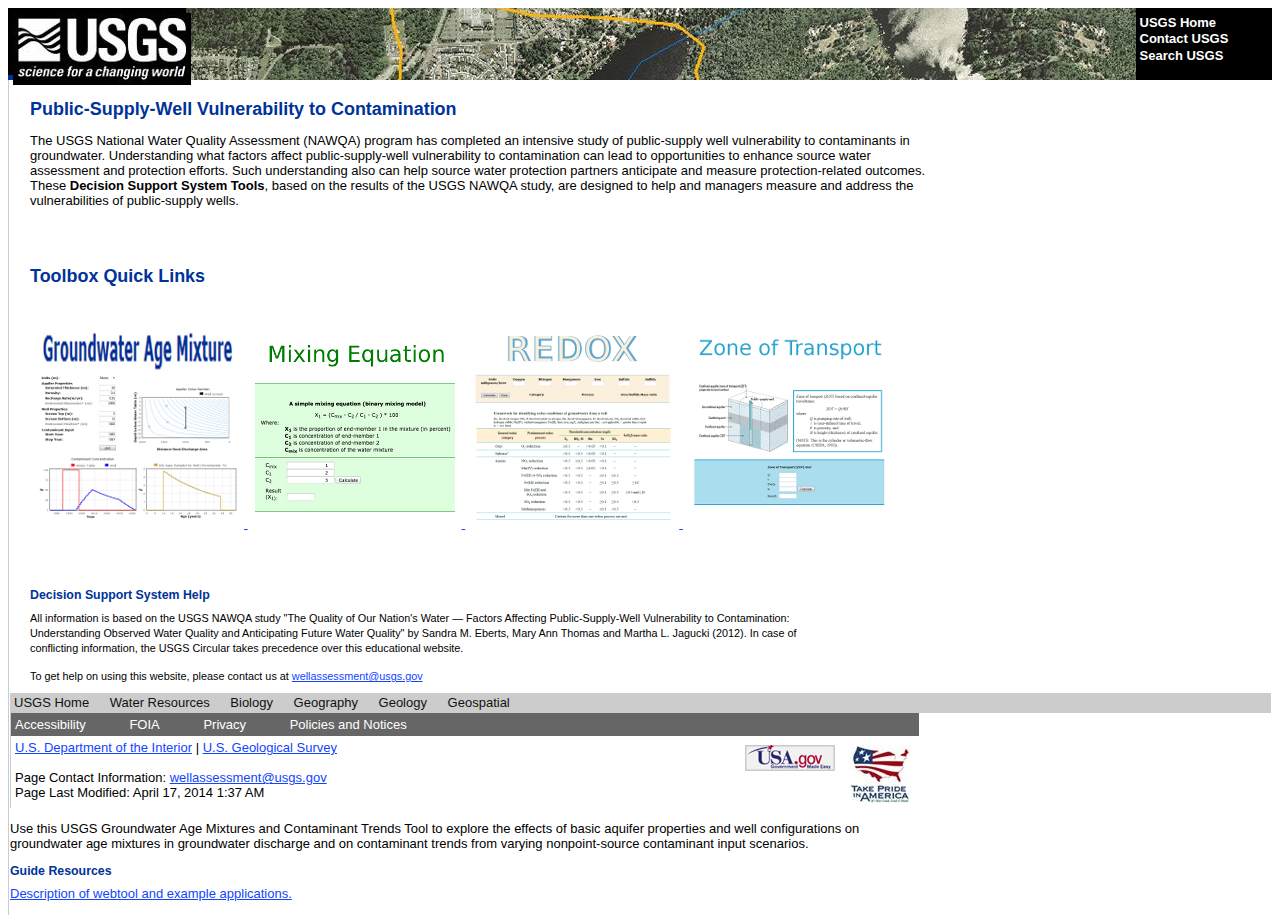
<file: src/main/webapp/index.html>
<!DOCTYPE html>
<head>
<!-- InstanceBeginEditable name="doctitle" -->
<title>GAMACTT: Groundwater Age Mixtures and Contaminant Trends Tool(Version 1)</title>
<!-- InstanceEndEditable -->
<meta http-equiv="x-ua-compatible" content="IE=9,8" >
<meta http-equiv="Content-Type" content="text/html; charset=iso-8859-1">
<meta name="description" content="The official website of the USGS NAWQA Public-supply Water Well Assessment project.">
<meta name="keywords" content="water, well, public-supply, USGS, NAWQA, contaminants, science, pathogens, quality">
<meta name="author" content="Melanie McCalmont and Alice McCarthy">
<meta name="publisher" content="U.S. Geological Survey NAWQA">
<meta name="created" content="20110909">
<meta name="revised" content="20110918">
<!--this sets the usgs std styles -->
<link href="css/common.css" rel="stylesheet" type="text/css" />
<!--this sets the title bar color and default header -->
<link href="css/custom.css" rel="stylesheet" type="text/css" />
<!--this sets the main styles used in the Water framework -->
<link href="css/framework.css" rel="stylesheet" type="text/css" />
<!--this adds or changes styles for TANC applications -->
<link href="css/wellassessment.css" rel="stylesheet" type="text/css" media="screen"/>
<link href="css/wellassessment-print.css" rel="stylesheet" type="text/css" media="print"/>

<!--[if IE]> <style type="text/css"> body {word-wrap: break-word;} </style><![endif]-->
<!-- InstanceBeginEditable name="head" -->
<link type="text/css" href="css/ui-lightness/jquery.ui.all.css" rel="stylesheet" />
<link type="text/css" href="css/slide.css" rel="stylesheet" />
<link type="text/css" href="css/checklist.css" rel="stylesheet" />

<!-- InstanceEndEditable -->
</head>

<body>
<table cellpadding="0" cellspacing="0" id="menutable"  style="width:100%;">
    <tr><td colspan="2" valign="top"><!-- START header and top navigation section -->
            <!-- BEGIN USGS Header Template -->
<div id="usgswellassessment">
	<div id="usgsbanner">
		<div id="usgsidentifier"><a href="http://www.usgs.gov/"><img src="images/header_graphic_usgsIdentifier_white.jpg" alt="USGS - science for a changing world" title="U.S. Geological Survey Home Page" width="178" height="72" /></a></div>
		<div id="usgsccsabox">
			<div id="usgsccsa">
			  <br /><a href="http://www.usgs.gov/">USGS Home</a>
			  <br /><a href="http://www.usgs.gov/ask/">Contact USGS</a>
			  <br /><a href="http://search.usgs.gov/">Search USGS</a>
<!-- 
              <br /><a href="javascript:void(0)" id="guide" onclick="return showGuide()">GAMACTT Guide</a>
-->
 			</div>
		</div>
	</div>
</div>
<!-- END USGS Header Template -->
</td>
    </tr>
    <tr id="usgslinkbar">
    <td></td>
  </tr>
</table>

<table cellspacing="0" id="contenttable">
    <!--DWLayoutTable-->
    <tr >
      <td width="100%" valign="top" class="addborderright addborderleft">
        <table id="contenttable" cellpadding="0" cellspacing="0">
            <!--DWLayoutTable-->
            <tr>
		<td id="content-pane" valign="top">
		<table id="contenttable" border="0" cellpadding="0" cellspacing="0">
			<tr>
				<td id="mainbody" valign="top">


<h1>Public-Supply-Well Vulnerability to Contamination </h1>

   <p>The USGS National Water Quality Assessment (NAWQA) program has completed an intensive study 
   of public-supply well vulnerability to contaminants in groundwater. Understanding what factors 
   affect public-supply-well vulnerability to contamination can lead to opportunities to 
   enhance source water assessment and protection efforts. Such understanding also can help source 
   water protection partners anticipate and measure protection-related outcomes. These <b>Decision 
   Support System Tools</b>, based on the results of the USGS NAWQA study, are designed to help 
   and managers measure and address the vulnerabilities of public-supply wells.</p>

    <br/>
    <br/>
<h1>Toolbox Quick Links</h1>
    <br/>

	
    <a href="agemixtool.html"  class="glyph agemixGlyph">
    <img src="images/toolboxes/agemixGlyph.png">
    </a>
	<a href="recharge_mixing_equations.html" class="glyph mixGlyph">
    <img src="images/toolboxes/mixGlyph.png">
    </a>
    <a href="geochemical.html" class="glyph redoxGlyph">
    <img src="images/toolboxes/redoxGlyph.png">
    </a>
    <a href="pf-zot.html" class="glyph zotGlyph">
    <img src="images/toolboxes/zotGlyph.png">
    </a>
    <script>
    function toPageTop() {
        window.scrollTo(0,0);
    }
    $('a.glyph').click(toPageTop);
    </script>
    
    <br/>
    <br/>
    <br/>
    <br/>
    <h3>Decision Support System Help</h3>

	<p style="width:800px;"><small>All information is based on the USGS NAWQA study &quot;The Quality of Our Nation's Water &mdash; Factors 
Affecting Public-Supply-Well Vulnerability to Contamination: Understanding Observed Water Quality and 
Anticipating Future Water Quality&quot; by Sandra M. Eberts, Mary Ann Thomas and Martha L. Jagucki (2012). 
In case of conflicting information, the USGS Circular takes precedence over this educational website.</small></p>

	<p style="width:800px;"><small>To get help on using this website, please contact us at <a id="contact-email" href="#">wellassessment@usgs.gov</a></small></p>
	
	
    				</td>
			</tr>
		</table>
		</td>
	</tr>

</table>
<table id="contenttable" cellspacing="0" cellpadding="0">
    <!--DWLayoutTable-->
<tr>
        <td width="100%" height="16" valign="top" class="addborderright addborderleft">	<!-- BEGIN USGS Footer Template -->
	<div id="usgsfooter">
    <div id="linksfooterbar">
	<a href="http://www.usgs.gov/" title="USGS Home page">USGS Home</a>
	<a href="http://water.usgs.gov/" title="USGS Water Resources Discipline">Water Resources</a>
	<a href="http://biology.usgs.gov/" title="USGS Biological Resources Discipline">Biology</a>
	<a href="http://geography.usgs.gov/" title="USGS Geography Discipline">Geography</a>

	<a href="http://geology.usgs.gov/index.htm" title="USGS Geology Discipline">Geology</a>
	<a href="http://www.usgs.gov/ngpo/" title="USGS National Geospatial Program Office">Geospatial</a>
</div>
	<p id="usgsfooterbar">
		<a href="http://www.usgs.gov/laws/accessibility.html" title="Accessibility Policy (Section 508)">Accessibility</a>
		<a href="http://www.usgs.gov/foia/" title="Freedom of Information Act">FOIA</a>
		<a href="http://www.usgs.gov/laws/privacy.html" title="Privacy policies of the U.S. Geological Survey.">Privacy</a>

		<a href="http://www.usgs.gov/laws/policies_notices.html" title="Policies and notices that govern information posted on USGS Web sites.">Policies and Notices</a>
	</p>
		<p id="usgsfootertext">
        <a href="http://www.takepride.gov/"><img src="images/footer_graphic_takePride.jpg" alt="Take Pride in America logo" title="Take Pride in America Home Page" width="60" height="58" /></a>
		<a href="http://usa.gov/"><img src="images/footer_graphic_usagov.jpg" alt="USA.gov logo" width="90" height="26" style="float: right; margin-right: 10px;" title="USAGov: Government Made Easy." /></a>
		<a href="http://www.doi.gov/">U.S. Department of the Interior</a> |
        <a href="http://www.usgs.gov/">U.S. Geological Survey</a>

        <br />
 <br />
	Page Contact Information: <a href="mailto:wellassessment@usgs.gov?subject=Public-supply Well Assessment">wellassessment@usgs.gov</a><br />
	Page Last Modified: <!-- #BeginDate format:Am1a -->April 17, 2014 1:37 AM<!-- #EndDate --> </p>
	</div>
	<!-- END USGS Footer Template -->
<!--Use the Framework exec cmd when you are on a staging or a state page.   This script interprets the page you are coming from and automatically pulls the RT imagemap file for that state-->
<!--#exec cmd="/afs/usgs.gov/www/Framework/includes/RTmap/load_waterwatch_image-map.ksh" --></td>
    </tr>
    
</table>

<div id="splashContent" class="hidden" title="GAMACTT User's Guide">
      <p>
        Use this USGS Groundwater Age Mixtures and Contaminant Trends Tool to explore the effects of basic aquifer properties and well configurations on groundwater age mixtures in groundwater discharge and on contaminant trends from varying nonpoint-source contaminant input scenarios. 
      </p>
      <h3>Guide Resources</h3>
      <p>
	        <a href="GAMACTT-v1-Documentation_and_Example_applications.pdf" target="_blank">Description of webtool and example applications.</a>
      </p>    
</div>


<script>
  (function(i,s,o,g,r,a,m){i['GoogleAnalyticsObject']=r;i[r]=i[r]||function(){
  (i[r].q=i[r].q||[]).push(arguments)},i[r].l=1*new Date();a=s.createElement(o),
  m=s.getElementsByTagName(o)[0];a.async=1;a.src=g;m.parentNode.insertBefore(a,m)
  })(window,document,'script','//www.google-analytics.com/analytics.js','ga');

  ga('create', 'UA-48058058-2', 'auto');
  ga('send', 'pageview');

</script>

</body>
<!-- InstanceEnd -->
</html>
</file>
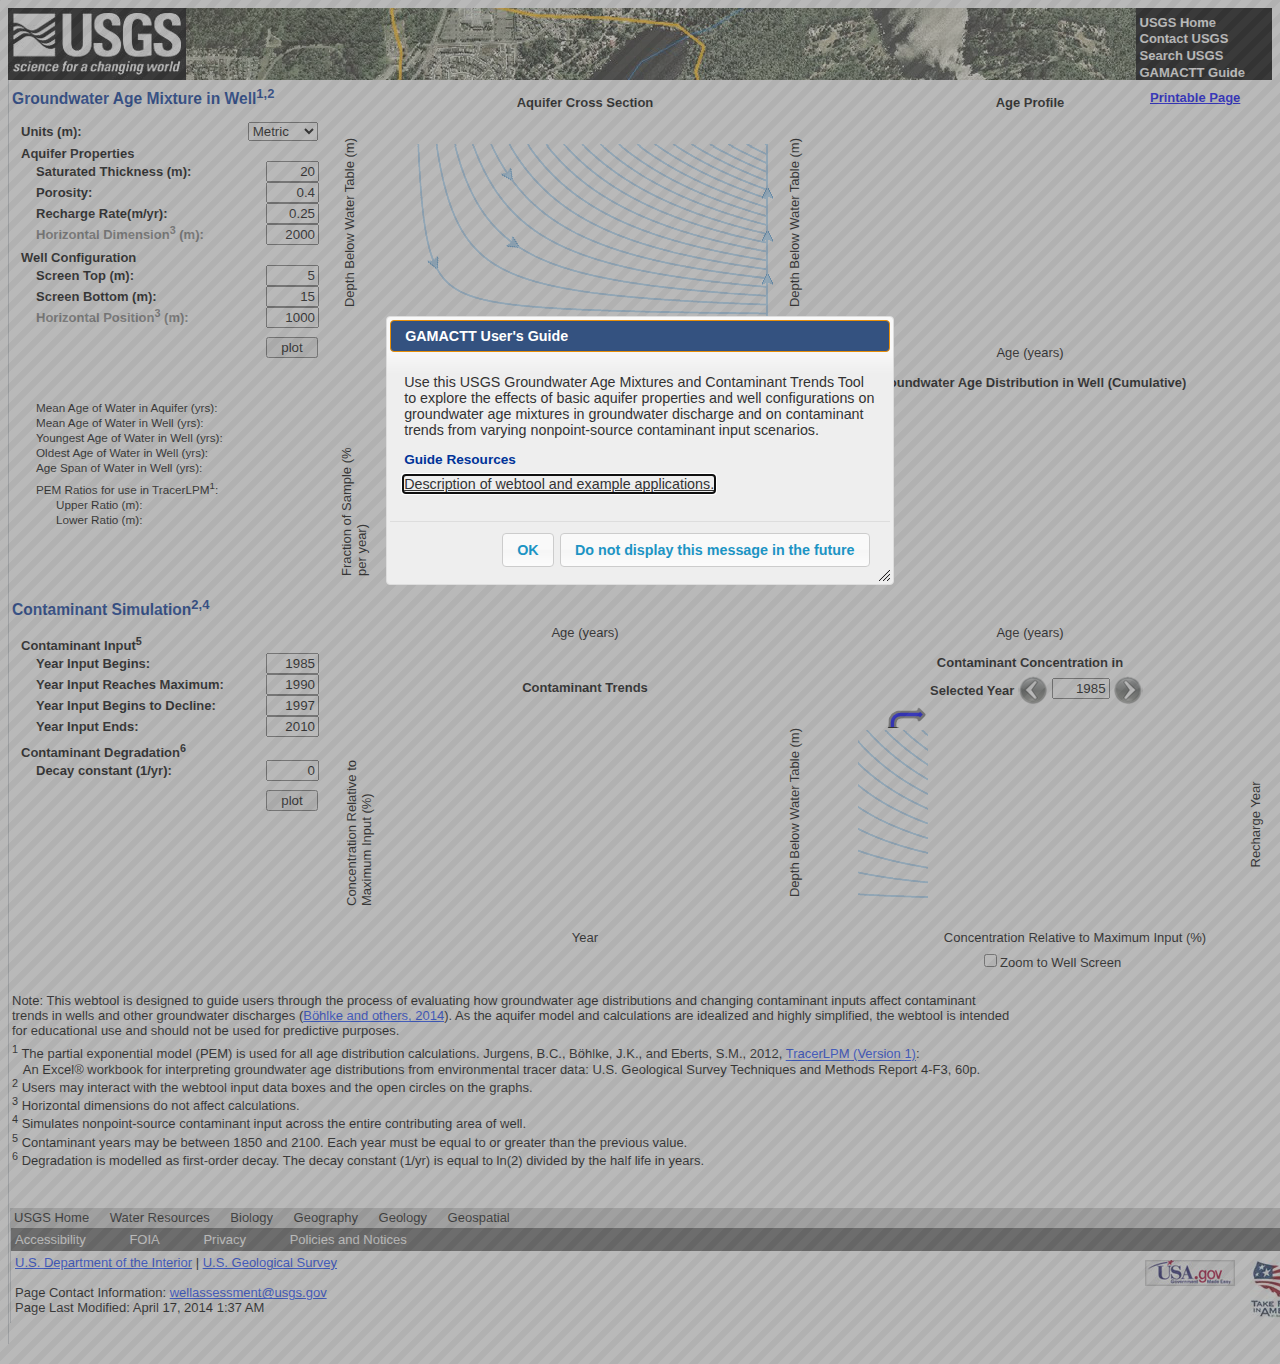
<file: src/main/webapp/agemixtool.html>
<!DOCTYPE html>
<head>
<!-- InstanceBeginEditable name="doctitle" -->
<title>GAMACTT: Groundwater Age Mixtures and Contaminant Trends Tool(Version 1)</title>
<!-- InstanceEndEditable -->
<meta http-equiv="x-ua-compatible" content="IE=9,8" >
<meta http-equiv="Content-Type" content="text/html; charset=iso-8859-1">
<meta name="description" content="The official website of the USGS NAWQA Public-supply Water Well Assessment project.">
<meta name="keywords" content="water, well, public-supply, USGS, NAWQA, contaminants, science, pathogens, quality">
<meta name="author" content="Melanie McCalmont and Alice McCarthy">
<meta name="publisher" content="U.S. Geological Survey NAWQA">
<meta name="created" content="20110909">
<meta name="revised" content="20110918">
<!--this sets the usgs std styles -->
<link href="css/common.css" rel="stylesheet" type="text/css" />
<!--this sets the title bar color and default header -->
<link href="css/custom.css" rel="stylesheet" type="text/css" />
<!--this sets the main styles used in the Water framework -->
<link href="css/framework.css" rel="stylesheet" type="text/css" />
<!--this adds or changes styles for TANC applications -->
<link href="css/wellassessment.css" rel="stylesheet" type="text/css" media="screen"/>
<link href="css/wellassessment-print.css" rel="stylesheet" type="text/css" media="print"/>

<!--[if IE]> <style type="text/css"> body {word-wrap: break-word;} </style><![endif]-->
<!-- InstanceBeginEditable name="head" -->
<link type="text/css" href="css/ui-lightness/jquery.ui.all.css" rel="stylesheet" />
<link type="text/css" href="css/slide.css" rel="stylesheet" />
<link type="text/css" href="css/checklist.css" rel="stylesheet" />
<script src="js/jquery/jquery.js" type="text/javascript"></script>
<script src="js/jquery/jquery.color.js" type="text/javascript"></script>
<script src="js/jquery/jquery.easing.1.3.js" type="text/javascript"></script>
<script src="js/jquery/jquery.json-2.3.js" type="text/javascript"></script>
<script src="js/jquery/jquery.string.1.1.0.js" type="text/javascript"></script>
<script src="js/jquery/jquery.download.js" type="text/javascript"></script>
<script src="js/jquery/jquery-ui-1.8.24.custom.min.js" type="text/javascript"></script>
<script src="js/jquery/jquery.jstree.js" type="text/javascript"></script>
<script src="js/jquery/jquery.cookie.js" type="text/javascript"></script>
<script src="js/utils.js" type="text/javascript"></script>
<script src="js/ageMixSplash.js" type="text/javascript"></script>

    <link href="css/ageMixTool.css" rel="stylesheet" type="text/css">
    <link href="css/ageMixTool-print.css" rel="stylesheet" type="text/css">
    
    <!--[if lte IE 8]><script language="javascript" type="text/javascript" src="../excanvas.min.js"></script><![endif]--> 
    <script language="javascript" type="text/javascript" src="js/flot/jquery.flot.js"></script> 
    <script language="javascript" type="text/javascript" src="js/flot/jquery.flot.draggable.js"></script>
    <script language="javascript" type="text/javascript" src="js/flot/jquery.flot.dashes.min.js"></script>
    

<!-- InstanceEndEditable -->
</head>

<body>
<table cellpadding="0" cellspacing="0" id="menutable"  style="width:100%;">
    <tr><td colspan="2" valign="top"><!-- START header and top navigation section -->
            <!-- BEGIN USGS Header Template -->
<div id="usgswellassessment">
	<div id="usgsbanner">
		<div id="usgsidentifier"><a href="http://www.usgs.gov/"><img src="images/header_graphic_usgsIdentifier_white.jpg" alt="USGS - science for a changing world" title="U.S. Geological Survey Home Page" width="178" height="72" /></a></div>
		<div id="usgsccsabox">
			<div id="usgsccsa">
			  <br /><a href="http://www.usgs.gov/">USGS Home</a>
			  <br /><a href="http://www.usgs.gov/ask/">Contact USGS</a>
			  <br /><a href="http://search.usgs.gov/">Search USGS</a>
              <br /><a href="javascript:void(0)" id="guide" onclick="return showGuide()">GAMACTT Guide</a>
			</div>
		</div>
	</div>
</div>
<!-- END USGS Header Template -->
</td>
    </tr>
    <tr id="usgslinkbar">
    <td>
  </tr>
</table>

<table cellspacing="0" id="contenttable">
    <!--DWLayoutTable-->
    <tr >
      <td width="100%" valign="top" class="addborderright addborderleft">
        <table id="contenttable" cellpadding="0" cellspacing="0">
            <!--DWLayoutTable-->
            <tr>
		<td id="content-pane" valign="top">
		<table id="contenttable" border="0" cellpadding="0" cellspacing="0">
			<tr>
				<td id="mainbody" valign="top">

<div class="ageMixArea">

    <h1>Groundwater Age Mixture in Well<sup>1,2</sup></h1>
    <a href="agemixtool.html" class="printablePage onPrintablePage" >Printable Page</a>
    
 
    <ul class="agemix-fields">
        <li class="agemix-field"><div class="agemix-field agemix-heading">Units (<span class="units">m</span>): </div><div class="agemix-input">
        <select id="units" ><option value="m" selected="true">Metric</option><option value="ft">English</option></select>
        </div><div class="oldValue"></div></li>
        
        <li class="agemix-field aquifer"><div class="agemix-field agemix-heading">Aquifer Properties</div></li>
        <li class="agemix-field aquifer"><div class="agemix-field">Saturated Thickness (<span class="units">m</span>): </div><div class="agemix-input"><input id="aquifer" type="number" value="20"></div><div class="oldValue"></div></li>
        <li class="agemix-field aquifer"><div class="agemix-field">Porosity:</div><div class="agemix-input"><input id="porosity" type="number" value="0.4"></div><div class="oldValue"></div></li>
        <li class="agemix-field aquifer"><div class="agemix-field">Recharge Rate(<span class="units">m</span>/yr): </div><div class="agemix-input"><input id="recharge-rate" type="number" value="0.25"><div class="oldValue"></div></li>
        <li class="agemix-field aquifer"><div class="agemix-field agemix-subfield">Horizontal Dimension<sup>3</sup> (<span class="units">m</span>):</div><div class="agemix-input"><input id="field-length" type="number" value="2000"></div><div class="oldValue"></div></li>

        <li class="agemix-field screen"><div class="agemix-field agemix-heading">Well Configuration</div></li>
        <li class="agemix-field screen"><div class="agemix-field">Screen Top (<span class="units">m</span>): </div><div class="agemix-input"><input id="screen-top" type="number" value="5"></div><div class="oldValue"></div></li>
        <li class="agemix-field screen"><div class="agemix-field">Screen Bottom (<span class="units">m</span>): </div><div class="agemix-input"><input id="screen-bottom" type="number" value="15"></div><div class="oldValue"></div></li>
        <li class="agemix-field screen"><div class="agemix-field agemix-subfield">Horizontal Position<sup>3</sup> (<span class="units">m</span>):</div><div class="agemix-input"><input id="well-location" type="number" value="1000"></div><div class="oldValue"></div></li>
        
        <li class="agemix-field poison"><div id="calc-label" class="agemix-field agemix-calcfield"><div class="validation-error"><br><br><br></div></div><div class="agemix-calc"><input id="calculate" type="button" value="plot" class="plotButton"></div></li>
        <li class="agemix-field screen"><div class="agemix-field agemix-displayfield">Mean Age of Water in Aquifer (yrs):</div><div id="mean-aq-age" class="agemix-calc agemix-valuefield"></div></li>        
        <li class="agemix-field screen"><div class="agemix-field agemix-displayfield">Mean Age of Water in Well (yrs):</div><div id="age-mean" class="agemix-calc agemix-valuefield"></div></li>        
        <li class="agemix-field screen"><div class="agemix-field agemix-displayfield">Youngest Age of Water in Well (yrs):</div><div id="age-young" class="agemix-calc agemix-valuefield"></div></li>        
        <li class="agemix-field screen"><div class="agemix-field agemix-displayfield">Oldest Age of Water in Well (yrs):</div><div id="age-old" class="agemix-calc agemix-valuefield"></div></li>        
        <li class="agemix-field screen"><div class="agemix-field agemix-displayfield">Age Span of Water in Well (yrs):</div><div id="age-span" class="agemix-calc agemix-valuefield"></div></li>        
        <li class="agemix-field screen"><div class="agemix-field agemix-displayfield" style="margin-top:5px;">PEM Ratios for use in TracerLPM<sup>1</sup>:</div><div class="agemix-calc agemix-valuefield"></div></li>        
        <li class="agemix-field screen"><div class="agemix-field agemix-displayfield agemix-displaySubfield">Upper Ratio (<span class="units">m</span>):</div><div id="pem-upper" class="agemix-calc agemix-valuefield"></div></li>        
        <li class="agemix-field screen"><div class="agemix-field agemix-displayfield agemix-displaySubfield">Lower Ratio (<span class="units">m</span>):</div><div id="pem-lower" class="agemix-calc agemix-valuefield"></div></li>        
    </ul>
    
    <div style="height:10px;"></div>
    <h1 style="margin-top:60px;">Contaminant Simulation<sup>2,4</sup></h1>
    
    <ul class="agemix-fields poison">     
        <li class="agemix-field"><div class="agemix-field agemix-heading">Contaminant Input<sup>5</sup></div></li>
        <li class="agemix-field"><div class="agemix-field">Year Input Begins: </div><div class="agemix-input"><input id="start-year" type="text" value="1985" pattern="\d*"></div><div class="oldValue"></div></li>
        <li class="agemix-field"><div class="agemix-field">Year Input Reaches Maximum: </div><div class="agemix-input"><input id="max-year" type="text" value="1990" pattern="\d*"></div><div class="oldValue"></div></li>
        <li class="agemix-field"><div class="agemix-field">Year Input Begins to Decline: </div><div class="agemix-input"><input id="decline-year" type="text" value="1997"  pattern="\d*"></div><div class="oldValue"></div></li>
        <li class="agemix-field"><div class="agemix-field">Year Input Ends: </div><div class="agemix-input"><input id="stop-year" type="text" value="2010"  pattern="\d*"></div><div class="oldValue"></div></li>
        <li class="agemix-field"><div class="agemix-field agemix-heading">Contaminant Degradation<sup>6</sup></div></li>
        <li class="agemix-field"><div class="agemix-field">Decay constant (1/yr): </div><div class="agemix-input"><input id="degrade-rate" type="text" value="0"  pattern="\d*(\.\d*)?"></div><div class="oldValue"></div></li>
        <li class="agemix-field poison"><div id="calc-label" class="agemix-field agemix-calcfield"><div class="validation-error"><br><br><br></div></div><div class="agemix-calc"><input id="calculate" type="button" value="plot" class="plotButton"></div></li>

    </ul>
 
    
    <!-- well plot is overlaid on the tracer plot -->
    <div id="age-flow-group">
        <div id="age-flow-plot-title"  class="plot-title">Aquifer Cross Section</div>
        <canvas id="contrib-zone"></canvas>
        <img id="age-flow-plot" src="images/toolboxes/ageMixOutFlowArrows.png" alt="flow diagram">
        <div id="age-well-plot"        class="flot-plot"></div>
        <div id="age-flow-plot-ylabel" class="ylabel depth-ylabel plot-depth-ylabel">Depth Below Water Table (<span class="units">m</span>)</div>
        <div id="age-flow-plot-xlabel" class="plot-xlabel">Distance from Discharge Area (<span class="units">m</span>)</div>
    </div>
    <div id="age-depth-group">
        <div id="age-depth-title"  class="plot-title">Age Profile</div>
        <div id="age-depth-plot"   class="flot-plot"></div>
        <div id="age-depth-xlabel" class="plot-xlabel">Age (years)</div>
        <div id="age-depth-ylabel" class="ylabel depth-ylabel plot-depth-ylabel">Depth Below Water Table (<span class="units">m</span>)</div>
    </div>
    
    <div id="gw-inc-group">
        <div id="gw-increment-title"       class="plot-title">Groundwater Age Distribution in Well (Incremental)</div>
        <div id="gw-increment-plot"        class="flot-plot"></div> 
        <div id="gw-increment-plot-xlabel" class="plot-xlabel">Age (years)</div>
        <div id="gw-increment-plot-ylabel" class="ylabel">Fraction of Sample (% per year)</div>
    </div>
    <div id="gw-sum-group">
        <div id="gw-cumulative-title"       class="plot-title">Groundwater Age Distribution in Well (Cumulative)</div>
        <div id="gw-cumulative-plot"        class="flot-plot"></div> 
        <div id="gw-cumulative-plot-xlabel" class="plot-xlabel">Age (years)</div>
        <div id="gw-cumulative-plot-ylabel" class="ylabel">Cummulative Fraction of Sample (%)</div>
    </div>
    
    <div id="contaminant-group" >
        <div id="contaminant-plot-title"  class="plot-title">Contaminant Trends</div>
        <div id="contaminant-plot"        class="flot-plot"></div>     
        <div id="contaminant-plot-xlabel" class="plot-xlabel">Year</div>
        <div id="contaminant-plot-ylabel" class="ylabel">Concentration Relative to Maximum Input (%)</div>
    </div>
        
    <div id="contaminant-depth-group">
        <div id="contaminant-depth-title"   class="plot-title">Contaminant Concentration in</div>
        
        <img id="contaminant-depth-flow"    src="images/toolboxes/poisonArrows.png" alt="flowlines">
        <div id="contaminant-depth-well"></div>
        <div id="contaminant-depth-plot"    style="width:287px;height:200px;"></div>
        <div id="contaminant-depth-percent" style="width:287px;height:38px;"></div>
        <div id="contaminant-depth-year">
            <div id="contaminant-depth-year-label">Selected Year</div>
            <div id="arrowYrDec"     class="arrow arrowLeft arrowNormalLeft"></div>
            <input id="yearSelected" type="text" value="1985">
            <div id="arrowYrInc"     class="arrow arrowRight arrowNormalRight"></div>
        </div>
        <img id="contaminant-depth-well-outflow" src="images/toolboxes/wellOutFlow.png">
        <div id="contaminant-depth-zone"></div>
        <div id="contaminant-depth-plot-ylabel"  class="ylabel depth-ylabel plot-depth-ylabel">Depth Below Water Table (<span class="units">m</span>)</div>
        <div id="contaminant-depth-year-labels"  style="width:120px;height:200px;">
            <div id="topDate"> </div>
            <div id="topDateP"></div>
            <div id="botDateP"></div>
            <div id="botDate"> </div>
        </div>
        <div id="contaminant-depth-recharge-ylabel" class="ylabel">Recharge Year</div>

        <div id="contaminant-depth-xlabel"  class="plot-xlabel plot-xlabel-contaminant ">Concentration Relative to Maximum Input (%)</div>
        <div class="zoomToWellScreen"><input type="checkbox" id="zoomToWellScreen"><label for="zoomToWellScreen">Zoom to Well Screen</label></div>
    </div>
    
    <div class="footnote" >
		<div style="width:1000px;margin-bottom:5px">Note: This webtool is designed to guide users through the process of evaluating how groundwater age distributions and changing contaminant inputs 
		affect contaminant trends in wells and other groundwater discharges (<a href="http://onlinelibrary.wiley.com/doi/10.1111/gwat.12261/full" target="_blank">B&ouml;hlke and others, 2014</a>). As the aquifer model and calculations are idealized and highly simplified, 
		the webtool is intended for educational use and should not be used for predictive purposes.
		</div>
	    <div ><sup>1</sup> 
	    The partial exponential model (PEM) is used for all age distribution calculations.
	    Jurgens, B.C., B&ouml;hlke, J.K., and Eberts, S.M., 2012, <a href="http://ca.water.usgs.gov/user_projects/TracerLPM/" target="_blank">TracerLPM (Version 1)</a>: <br>
		&nbsp;&nbsp;&nbsp;An Excel&reg; workbook for interpreting groundwater age distributions from environmental tracer data: U.S. Geological Survey Techniques and Methods Report 4-F3, 60p.
	    </div>
	    <div ><sup>2</sup> Users may interact with the webtool input data boxes and the open circles on the graphs.</div>
	    <div ><sup>3</sup> Horizontal dimensions do not affect calculations.</div>
	    <div ><sup>4</sup> Simulates nonpoint-source contaminant input across the entire contributing area of well.</div>
	    <div ><sup>5</sup> Contaminant years may be between 1850 and 2100. Each year must be equal to or greater than the previous value.</div>
	    <div ><sup>6</sup> Degradation is modelled as first-order decay. The decay constant (1/yr) is equal to ln(2) divided by the half life in years.</div>
    </div>
    
</div>

<script language="javascript" type="text/javascript" src="js/ageMixTool.js"></script>

    				</td>
			</tr>
		</table>
		</td>
	</tr>

</table>
<table id="contenttable" cellspacing="0" cellpadding="0">
    <!--DWLayoutTable-->
<tr>
        <td width="100%" height="16" valign="top" class="addborderright addborderleft">	<!-- BEGIN USGS Footer Template -->
	<div id="usgsfooter">
    <div id="linksfooterbar">
	<a href="http://www.usgs.gov/" title="USGS Home page">USGS Home</a>
	<a href="http://water.usgs.gov/" title="USGS Water Resources Discipline">Water Resources</a>
	<a href="http://biology.usgs.gov/" title="USGS Biological Resources Discipline">Biology</a>
	<a href="http://geography.usgs.gov/" title="USGS Geography Discipline">Geography</a>

	<a href="http://geology.usgs.gov/index.htm" title="USGS Geology Discipline">Geology</a>
	<a href="http://www.usgs.gov/ngpo/" title="USGS National Geospatial Program Office">Geospatial</a>
</div>
	<p id="usgsfooterbar">
		<a href="http://www.usgs.gov/laws/accessibility.html" title="Accessibility Policy (Section 508)">Accessibility</a>
		<a href="http://www.usgs.gov/foia/" title="Freedom of Information Act">FOIA</a>
		<a href="http://www.usgs.gov/laws/privacy.html" title="Privacy policies of the U.S. Geological Survey.">Privacy</a>

		<a href="http://www.usgs.gov/laws/policies_notices.html" title="Policies and notices that govern information posted on USGS Web sites.">Policies and Notices</a>
	</p>
		<p id="usgsfootertext">
        <a href="http://www.takepride.gov/"><img src="images/footer_graphic_takePride.jpg" alt="Take Pride in America logo" title="Take Pride in America Home Page" width="60" height="58" /></a>
		<a href="http://usa.gov/"><img src="images/footer_graphic_usagov.jpg" alt="USA.gov logo" width="90" height="26" style="float: right; margin-right: 10px;" title="USAGov: Government Made Easy." /></a>
		<a href="http://www.doi.gov/">U.S. Department of the Interior</a> |
        <a href="http://www.usgs.gov/">U.S. Geological Survey</a>

        <br />
 <br />
	Page Contact Information: <a href="mailto:wellassessment@usgs.gov?subject=Public-supply Well Assessment">wellassessment@usgs.gov</a><br />
	Page Last Modified: <!-- #BeginDate format:Am1a -->April 17, 2014 1:37 AM<!-- #EndDate --> </p>
	</div>
	<!-- END USGS Footer Template -->
<!--Use the Framework exec cmd when you are on a staging or a state page.   This script interprets the page you are coming from and automatically pulls the RT imagemap file for that state-->
<!--#exec cmd="/afs/usgs.gov/www/Framework/includes/RTmap/load_waterwatch_image-map.ksh" --></td>
    </tr>
    
</table>

<div id="splashContent" class="hidden" title="GAMACTT User's Guide">
      <p>
        Use this USGS Groundwater Age Mixtures and Contaminant Trends Tool to explore the effects of basic aquifer properties and well configurations on groundwater age mixtures in groundwater discharge and on contaminant trends from varying nonpoint-source contaminant input scenarios. 
      </p>
      <h3>Guide Resources</h3>
      <p>
	        <a href="GAMACTT-v1-Documentation_and_Example_applications.pdf" target="_blank">Description of webtool and example applications.</a>
      </p>    
</div>


<script>
  (function(i,s,o,g,r,a,m){i['GoogleAnalyticsObject']=r;i[r]=i[r]||function(){
  (i[r].q=i[r].q||[]).push(arguments)},i[r].l=1*new Date();a=s.createElement(o),
  m=s.getElementsByTagName(o)[0];a.async=1;a.src=g;m.parentNode.insertBefore(a,m)
  })(window,document,'script','//www.google-analytics.com/analytics.js','ga');

  ga('create', 'UA-48058058-2', 'auto');
  ga('send', 'pageview');

</script>

</body>
<!-- InstanceEnd -->
</html>
</file>
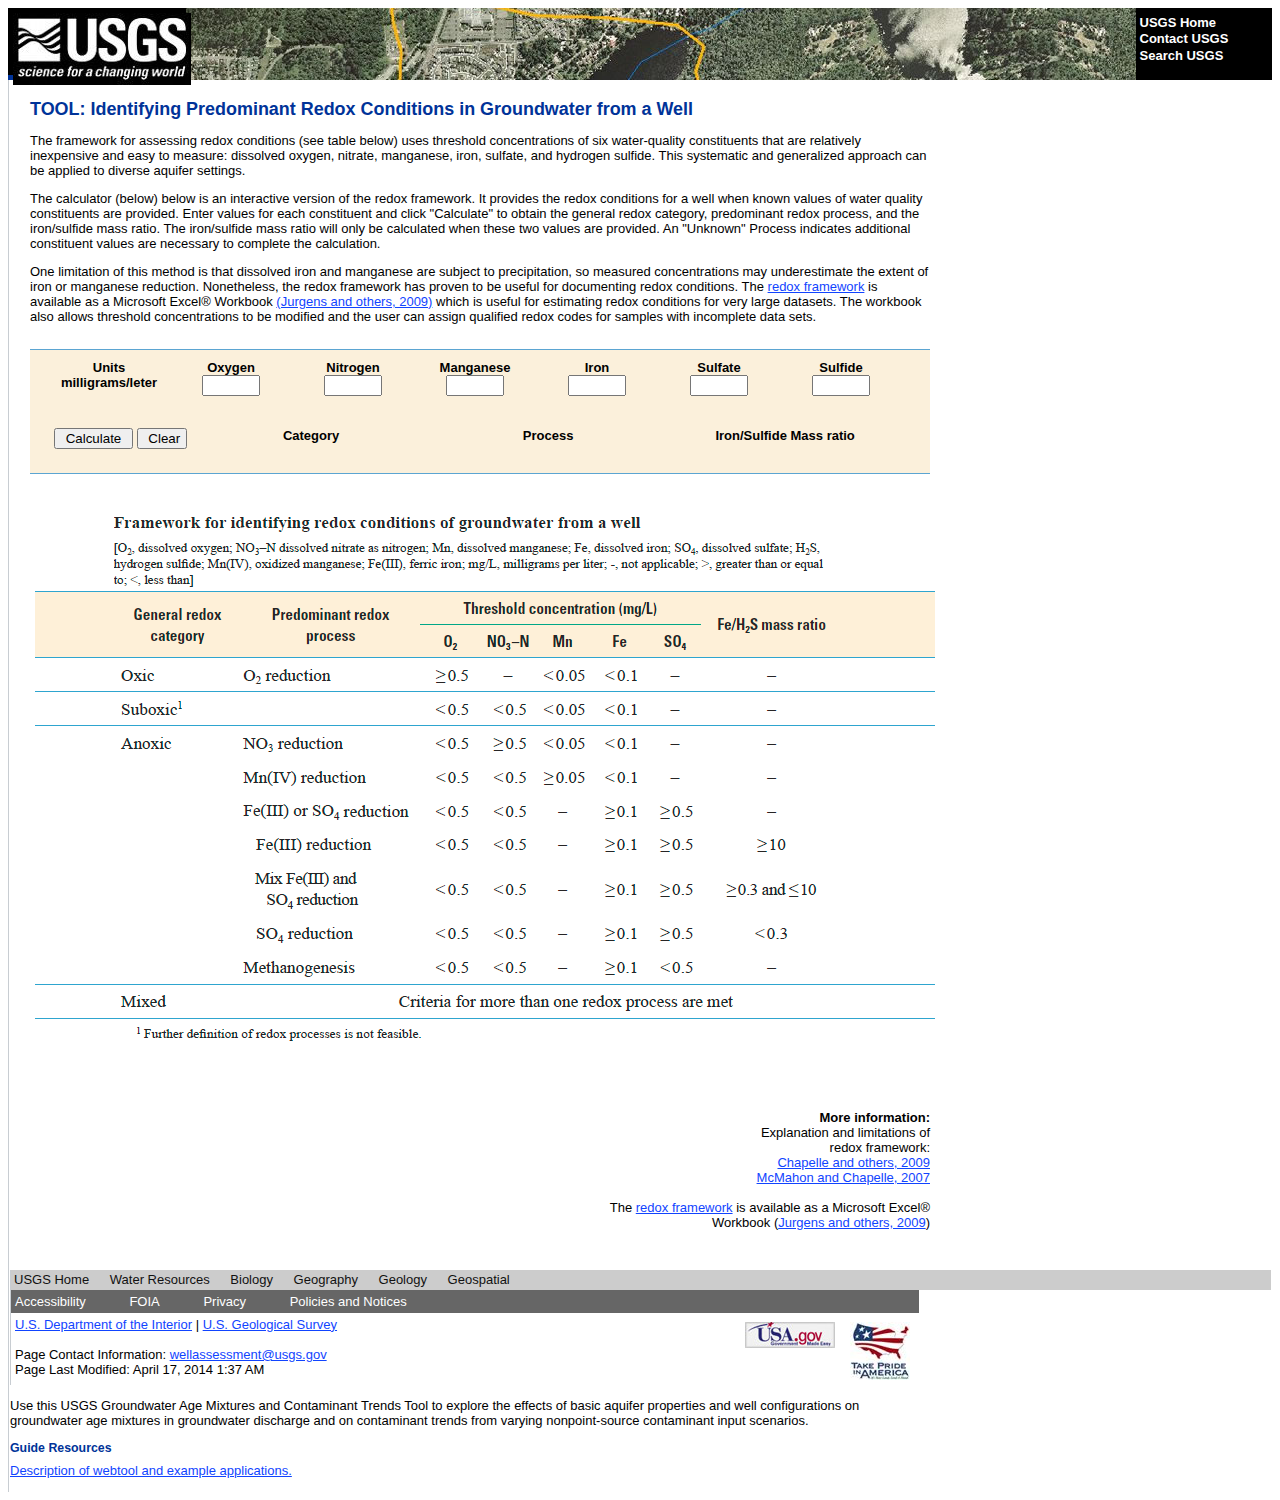
<file: src/main/webapp/geochemical.html>
<!DOCTYPE html>
<head>
<!-- InstanceBeginEditable name="doctitle" -->
<title>GAMACTT: Groundwater Age Mixtures and Contaminant Trends Tool(Version 1)</title>
<!-- InstanceEndEditable -->
<meta http-equiv="x-ua-compatible" content="IE=9,8" >
<meta http-equiv="Content-Type" content="text/html; charset=iso-8859-1">
<meta name="description" content="The official website of the USGS NAWQA Public-supply Water Well Assessment project.">
<meta name="keywords" content="water, well, public-supply, USGS, NAWQA, contaminants, science, pathogens, quality">
<meta name="author" content="Melanie McCalmont and Alice McCarthy">
<meta name="publisher" content="U.S. Geological Survey NAWQA">
<meta name="created" content="20110909">
<meta name="revised" content="20110918">
<!--this sets the usgs std styles -->
<link href="css/common.css" rel="stylesheet" type="text/css" />
<!--this sets the title bar color and default header -->
<link href="css/custom.css" rel="stylesheet" type="text/css" />
<!--this sets the main styles used in the Water framework -->
<link href="css/framework.css" rel="stylesheet" type="text/css" />
<!--this adds or changes styles for TANC applications -->
<link href="css/wellassessment.css" rel="stylesheet" type="text/css" media="screen"/>
<link href="css/wellassessment-print.css" rel="stylesheet" type="text/css" media="print"/>

<!--[if IE]> <style type="text/css"> body {word-wrap: break-word;} </style><![endif]-->
<!-- InstanceBeginEditable name="head" -->
<link type="text/css" href="css/ui-lightness/jquery.ui.all.css" rel="stylesheet" />
<link type="text/css" href="css/slide.css" rel="stylesheet" />
<link type="text/css" href="css/checklist.css" rel="stylesheet" />
<script src="js/jquery/jquery.js" type="text/javascript"></script>
<script src="js/jquery/jquery.color.js" type="text/javascript"></script>
<script src="js/jquery/jquery.easing.1.3.js" type="text/javascript"></script>
<script src="js/jquery/jquery.json-2.3.js" type="text/javascript"></script>
<script src="js/jquery/jquery.string.1.1.0.js" type="text/javascript"></script>
<script src="js/jquery/jquery.download.js" type="text/javascript"></script>
<script src="js/jquery/jquery-ui-1.8.24.custom.min.js" type="text/javascript"></script>
<script src="js/jquery/jquery.jstree.js" type="text/javascript"></script>
<script src="js/jquery/jquery.cookie.js" type="text/javascript"></script>
<script src="js/utils.js" type="text/javascript"></script>    
    
<link href="css/geochemical.css" rel="stylesheet" type="text/css">
<script language="javascript" type="text/javascript" src="./js/McMahonAndChapelleRedox.js"></script> 

<!-- InstanceEndEditable -->
</head>

<body>
<table cellpadding="0" cellspacing="0" id="menutable"  style="width:100%;">
    <tr><td colspan="2" valign="top"><!-- START header and top navigation section -->
            <!-- BEGIN USGS Header Template -->
<div id="usgswellassessment">
	<div id="usgsbanner">
		<div id="usgsidentifier"><a href="http://www.usgs.gov/"><img src="images/header_graphic_usgsIdentifier_white.jpg" alt="USGS - science for a changing world" title="U.S. Geological Survey Home Page" width="178" height="72" /></a></div>
		<div id="usgsccsabox">
			<div id="usgsccsa">
			  <br /><a href="http://www.usgs.gov/">USGS Home</a>
			  <br /><a href="http://www.usgs.gov/ask/">Contact USGS</a>
			  <br /><a href="http://search.usgs.gov/">Search USGS</a>
<!-- 
              <br /><a href="javascript:void(0)" id="guide" onclick="return showGuide()">GAMACTT Guide</a>
-->
			</div>
		</div>
	</div>
</div>
<!-- END USGS Header Template -->
</td>
    </tr>
    <tr id="usgslinkbar">
    <td>
  </tr>
</table>

<table cellspacing="0" id="contenttable">
    <!--DWLayoutTable-->
    <tr >
      <td width="100%" valign="top" class="addborderright addborderleft">
        <table id="contenttable" cellpadding="0" cellspacing="0">
            <!--DWLayoutTable-->
            <tr>
		<td id="content-pane" valign="top">
		<table id="contenttable" border="0" cellpadding="0" cellspacing="0">
			<tr>
				<td id="mainbody" valign="top">

<h1>TOOL: Identifying Predominant Redox Conditions in Groundwater from a Well</h1>

	<p>The framework for assessing redox conditions (see table below) uses threshold concentrations of six water-quality constituents 
	that are relatively inexpensive and easy to measure: dissolved oxygen, nitrate, manganese, iron, sulfate, 
	and hydrogen sulfide. This systematic and generalized approach can be applied to diverse aquifer settings. </p>

	<p>The calculator (below) below is an interactive version of the redox framework. It provides the redox conditions for a 
	well when known values of water quality constituents are provided. Enter values for each constituent and click 
	"Calculate" to obtain the general redox category, predominant redox process, and the iron/sulfide mass ratio. 
	The iron/sulfide mass ratio will only be calculated when these two values are provided. An "Unknown" Process 
	indicates additional constituent values are necessary to complete the calculation.
	</p>
	
	<p>One limitation of this method is that dissolved iron and manganese are subject to precipitation, 
	so measured concentrations may underestimate the extent of iron or manganese  reduction. Nonetheless, 
	the redox framework has proven to be useful for documenting redox conditions. The <a href="http://oh.water.usgs.gov/tanc/NAWQATANCRedox.htm">redox framework</a> 
	is available as a Microsoft Excel&reg; Workbook <a href="http://pubs.usgs.gov/of/2009/1004/">(Jurgens and others, 2009)</a> which is useful 
	for estimating redox conditions for very large datasets. The workbook also allows threshold concentrations to be modified and the user can assign qualified 
	redox codes for samples with incomplete data sets.</p><br/>
	    

<link href="css/geochemical.css" rel="stylesheet" type="text/css">

    <form class="bounds">
        <ul class="redox redox-input">
            <li>
                <div>Units</div> 
                <div>milligrams/leter</div>
            </li>
            <li>
                <div>Oxygen</div> 
                <div>
                    <input id="O2" class="redox" type="number" ><div class="warning"></div>
                </div>
            </li>
            <li><div>Nitrogen</div> 
                <div>
                    <input id="NO3" class="redox" type="number" ><div class="warning"></div>
                </div>
            </li>
            <li><div>Manganese</div> 
                <div>
                    <input id="Mn" class="redox" type="number" ><div class="warning"></div>
                </div>
            </li>
            <li><div>Iron</div> 
                <div>
                    <input id="Fe" class="redox" type="number" ><div class="warning"></div>
                </div>
            </li>
            <li><div>Sulfate</div> 
                <div>
                    <input id="SO4" class="redox" type="number" ><div class="warning"></div>
                </div>
            </li>
            <li><div>Sulfide</div> 
                <div>
                    <input id="H2S" class="redox" type="number" ><div class="warning"></div>
                </div>
            </li>
		</ul>
		<div style="clear:both;"></div>
        <ul class="redox redox-result">
            <li><input id="calculate" type="button" value=" Calculate " style="width:auto;">
                <input id="clear" type="reset" value=" Clear ">
            </li>
            <li><div>Category</div> 
                <div id="category" class="result"></div>
            </li>
            <li><div>Process</div> 
                <div id="process" class="result"></div>
            </li>
            <li><div style="width:auto;">Iron/Sulfide Mass ratio</div> 
                <div id="FeSO4" class="result"></div>
            </li>
        </ul>
        <div style="clear:both;"></div>
    </form>
    
	<p><img src="images/toolboxes/tb_geochemical_redox_chart.png" alt="Redox Chart" style="width:900px;"/></p>

	
	<br/>
	<br/>

	<p align="right"><b>More information:</b><br />
     Explanation and limitations of <br />
     redox framework:<br />
    <a href="http://oh.water.usgs.gov/tanc/pubs/Chapelle_et_al._Iron_vs_Sulfate_Reducing.pdf" target="_blank">Chapelle and others, 2009</a><br />
	<a href="http://oh.water.usgs.gov/tanc/pubs/j.1745-6584.2007.00385.pdf" target="_blank">McMahon and Chapelle, 2007</a><br/><br>
 	The <a href="http://oh.water.usgs.gov/tanc/NAWQATANCRedox.htm">redox framework</a> 
	is available as a Microsoft Excel&reg;<br /> Workbook (<a href="http://pubs.usgs.gov/of/2009/1004/">Jurgens and others, 2009</a>)</p>
 	<br/>
 	<br/>

    				</td>
			</tr>
		</table>
		</td>
	</tr>

</table>
<table id="contenttable" cellspacing="0" cellpadding="0">
    <!--DWLayoutTable-->
<tr>
        <td width="100%" height="16" valign="top" class="addborderright addborderleft">	<!-- BEGIN USGS Footer Template -->
	<div id="usgsfooter">
    <div id="linksfooterbar">
	<a href="http://www.usgs.gov/" title="USGS Home page">USGS Home</a>
	<a href="http://water.usgs.gov/" title="USGS Water Resources Discipline">Water Resources</a>
	<a href="http://biology.usgs.gov/" title="USGS Biological Resources Discipline">Biology</a>
	<a href="http://geography.usgs.gov/" title="USGS Geography Discipline">Geography</a>

	<a href="http://geology.usgs.gov/index.htm" title="USGS Geology Discipline">Geology</a>
	<a href="http://www.usgs.gov/ngpo/" title="USGS National Geospatial Program Office">Geospatial</a>
</div>
	<p id="usgsfooterbar">
		<a href="http://www.usgs.gov/laws/accessibility.html" title="Accessibility Policy (Section 508)">Accessibility</a>
		<a href="http://www.usgs.gov/foia/" title="Freedom of Information Act">FOIA</a>
		<a href="http://www.usgs.gov/laws/privacy.html" title="Privacy policies of the U.S. Geological Survey.">Privacy</a>

		<a href="http://www.usgs.gov/laws/policies_notices.html" title="Policies and notices that govern information posted on USGS Web sites.">Policies and Notices</a>
	</p>
		<p id="usgsfootertext">
        <a href="http://www.takepride.gov/"><img src="images/footer_graphic_takePride.jpg" alt="Take Pride in America logo" title="Take Pride in America Home Page" width="60" height="58" /></a>
		<a href="http://usa.gov/"><img src="images/footer_graphic_usagov.jpg" alt="USA.gov logo" width="90" height="26" style="float: right; margin-right: 10px;" title="USAGov: Government Made Easy." /></a>
		<a href="http://www.doi.gov/">U.S. Department of the Interior</a> |
        <a href="http://www.usgs.gov/">U.S. Geological Survey</a>

        <br />
 <br />
	Page Contact Information: <a href="mailto:wellassessment@usgs.gov?subject=Public-supply Well Assessment">wellassessment@usgs.gov</a><br />
	Page Last Modified: <!-- #BeginDate format:Am1a -->April 17, 2014 1:37 AM<!-- #EndDate --> </p>
	</div>
	<!-- END USGS Footer Template -->
<!--Use the Framework exec cmd when you are on a staging or a state page.   This script interprets the page you are coming from and automatically pulls the RT imagemap file for that state-->
<!--#exec cmd="/afs/usgs.gov/www/Framework/includes/RTmap/load_waterwatch_image-map.ksh" --></td>
    </tr>
    
</table>

<div id="splashContent" class="hidden" title="GAMACTT User's Guide">
      <p>
        Use this USGS Groundwater Age Mixtures and Contaminant Trends Tool to explore the effects of basic aquifer properties and well configurations on groundwater age mixtures in groundwater discharge and on contaminant trends from varying nonpoint-source contaminant input scenarios. 
      </p>
      <h3>Guide Resources</h3>
      <p>
	        <a href="GAMACTT-v1-Documentation_and_Example_applications.pdf" target="_blank">Description of webtool and example applications.</a>
      </p>    
</div>


<script>
  (function(i,s,o,g,r,a,m){i['GoogleAnalyticsObject']=r;i[r]=i[r]||function(){
  (i[r].q=i[r].q||[]).push(arguments)},i[r].l=1*new Date();a=s.createElement(o),
  m=s.getElementsByTagName(o)[0];a.async=1;a.src=g;m.parentNode.insertBefore(a,m)
  })(window,document,'script','//www.google-analytics.com/analytics.js','ga');

  ga('create', 'UA-48058058-2', 'auto');
  ga('send', 'pageview');

</script>

</body>
<!-- InstanceEnd -->
</html>
</file>
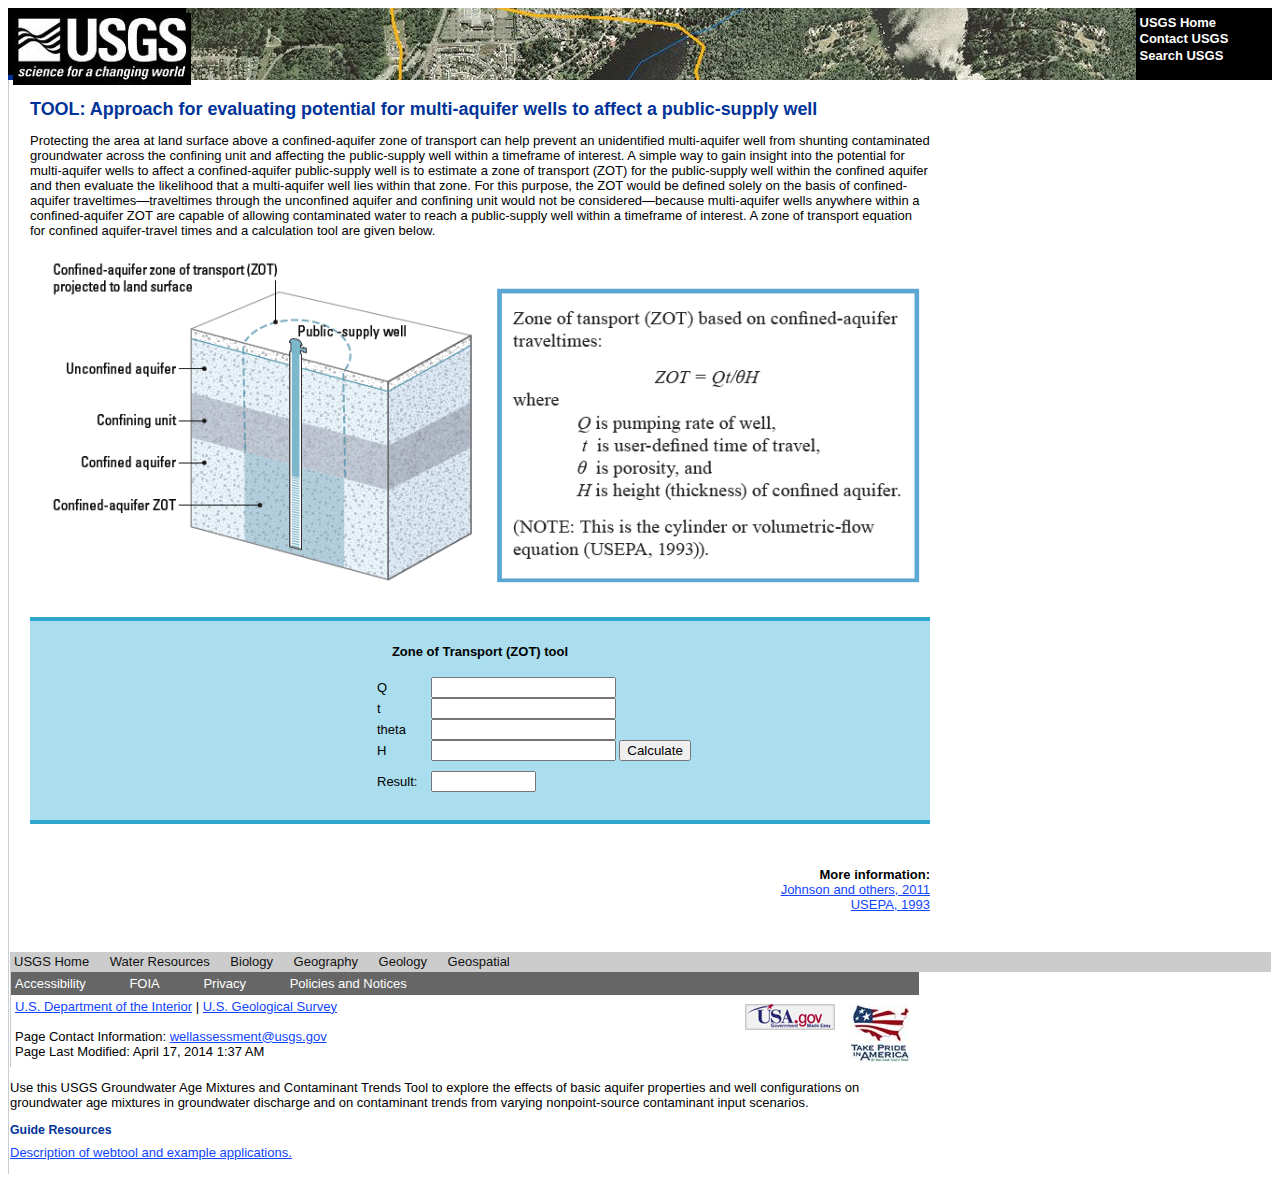
<file: src/main/webapp/pf-zot.html>
<!DOCTYPE html>
<head>
<!-- InstanceBeginEditable name="doctitle" -->
<title>GAMACTT: Groundwater Age Mixtures and Contaminant Trends Tool(Version 1)</title>
<!-- InstanceEndEditable -->
<meta http-equiv="x-ua-compatible" content="IE=9,8" >
<meta http-equiv="Content-Type" content="text/html; charset=iso-8859-1">
<meta name="description" content="The official website of the USGS NAWQA Public-supply Water Well Assessment project.">
<meta name="keywords" content="water, well, public-supply, USGS, NAWQA, contaminants, science, pathogens, quality">
<meta name="author" content="Melanie McCalmont and Alice McCarthy">
<meta name="publisher" content="U.S. Geological Survey NAWQA">
<meta name="created" content="20110909">
<meta name="revised" content="20110918">
<!--this sets the usgs std styles -->
<link href="css/common.css" rel="stylesheet" type="text/css" />
<!--this sets the title bar color and default header -->
<link href="css/custom.css" rel="stylesheet" type="text/css" />
<!--this sets the main styles used in the Water framework -->
<link href="css/framework.css" rel="stylesheet" type="text/css" />
<!--this adds or changes styles for TANC applications -->
<link href="css/wellassessment.css" rel="stylesheet" type="text/css" media="screen"/>
<link href="css/wellassessment-print.css" rel="stylesheet" type="text/css" media="print"/>

<!--[if IE]> <style type="text/css"> body {word-wrap: break-word;} </style><![endif]-->
<!-- InstanceBeginEditable name="head" -->
<link type="text/css" href="css/ui-lightness/jquery.ui.all.css" rel="stylesheet" />
<link type="text/css" href="css/slide.css" rel="stylesheet" />
<link type="text/css" href="css/checklist.css" rel="stylesheet" />
<script src="js/jquery/jquery.js" type="text/javascript"></script>
<script src="js/jquery/jquery.color.js" type="text/javascript"></script>
<script src="js/jquery/jquery.easing.1.3.js" type="text/javascript"></script>
<script src="js/jquery/jquery.json-2.3.js" type="text/javascript"></script>
<script src="js/jquery/jquery.string.1.1.0.js" type="text/javascript"></script>
<script src="js/jquery/jquery.download.js" type="text/javascript"></script>
<script src="js/jquery/jquery-ui-1.8.24.custom.min.js" type="text/javascript"></script>
<script src="js/jquery/jquery.jstree.js" type="text/javascript"></script>
<script src="js/jquery/jquery.cookie.js" type="text/javascript"></script>
<script src="js/utils.js" type="text/javascript"></script>

<link href="css/rechargeMixing.css" rel="stylesheet" type="text/css">

<!-- InstanceEndEditable -->
</head>

<body>
<table cellpadding="0" cellspacing="0" id="menutable"  style="width:100%;">
    <tr><td colspan="2" valign="top"><!-- START header and top navigation section -->
            <!-- BEGIN USGS Header Template -->
<div id="usgswellassessment">
	<div id="usgsbanner">
		<div id="usgsidentifier"><a href="http://www.usgs.gov/"><img src="images/header_graphic_usgsIdentifier_white.jpg" alt="USGS - science for a changing world" title="U.S. Geological Survey Home Page" width="178" height="72" /></a></div>
		<div id="usgsccsabox">
			<div id="usgsccsa">
			  <br /><a href="http://www.usgs.gov/">USGS Home</a>
			  <br /><a href="http://www.usgs.gov/ask/">Contact USGS</a>
			  <br /><a href="http://search.usgs.gov/">Search USGS</a>
<!-- 
              <br /><a href="javascript:void(0)" id="guide" onclick="return showGuide()">GAMACTT Guide</a>
-->
			</div>
		</div>
	</div>
</div>
<!-- END USGS Header Template -->
</td>
    </tr>
    <tr id="usgslinkbar">
    <td>
  </tr>
</table>

<table cellspacing="0" id="contenttable">
    <!--DWLayoutTable-->
    <tr >
      <td width="100%" valign="top" class="addborderright addborderleft">
        <table id="contenttable" cellpadding="0" cellspacing="0">
            <!--DWLayoutTable-->
            <tr>
		<td id="content-pane" valign="top">
		<table id="contenttable" border="0" cellpadding="0" cellspacing="0">
			<tr>
				<td id="mainbody" valign="top">



<h1>TOOL: Approach for evaluating potential for multi-aquifer wells to affect a public-supply well</h1>

	
	<p>Protecting the area at land surface above a confined-aquifer zone of transport can help prevent an unidentified multi-aquifer well
	from shunting contaminated groundwater across the confining unit and affecting the public-supply well within a 
	timeframe of interest. A simple way to gain insight into the potential for multi-aquifer wells to affect a confined-aquifer public-supply
	well is to estimate a zone of transport (ZOT) for the public-supply well within the confined aquifer and then
	evaluate the likelihood that a multi-aquifer well lies within that zone. For this purpose, the ZOT would be defined
	solely on the basis of confined-aquifer traveltimes&mdash;traveltimes through the unconfined aquifer and confining unit
	would not be considered&mdash;because multi-aquifer wells anywhere within a confined-aquifer ZOT are capable of
	allowing contaminated water to reach a public-supply well within a timeframe of interest. 
	
	A zone of transport equation for confined aquifer-travel times and a calculation tool are given below. 
	</p>

<p><img src="images/toolboxes/ZOT_diagram_equation.PNG" alt="ZOT Diagram" style="width:900px;"/></p>



<div class="zotHeader">

<p align="center"><strong>Zone of Transport (ZOT) tool</strong></p>
<p style="overflow: visible;">
<form id="frm1" name="frm1" >
<ul class="mixing" style="padding:5px;margin-left:330px;overflow: visible;">
  <li><span>Q</span>     <input type="number" name="Q"     size="10" />   </li>
  <li><span>t</span>     <input type="number" name="t"     size="10" />     </li>
  <li><span>theta</span> <input type="number" name="theta" size="10" />     </li>
  <li>
      <span>H</span>     <input type="number" name="H"     size="10" />
      <input id="calculate" type="button" value="Calculate" onclick="formSubmit()"/>
  </li>
  <li style="overflow: visible;"><span>Result:        </span> <input type="text" name="result" size="10">
  <div id="equation" style="display:inline"></div></li>
</ul>
</form>
</p>

</div>

<script type="text/javascript"> 
    function formSubmit() {
        var x     = document.getElementById("frm1");
        var Q     = x.elements[0].value;
        var t     = x.elements[1].value;
        var theta = x.elements[2].value;
        var H     = x.elements[3].value;

        var result= (Q*t)/(H*theta);
        frm1.result.value = result;
        $('#equation').html('&nbsp;= (' + Q + ' * ' + t + ' / (' + theta + ' * ' + H + ') )');
        
        return false;
    }
</script>




 
<br/>
<br/>
<p align=right><b>More information:</b><br />
<a href="http://onlinelibrary.wiley.com/doi/10.1111/j.1752-1688.2011.00526.x/pdf" target="_blank">Johnson and others, 2011</a><br />
<a href="http://nepis.epa.gov/Exe/ZyPURL.cgi?Dockey=00001OZC.txt" target="_blank"> USEPA, 1993</a></p>
<br/>
<br/>

    				</td>
			</tr>
		</table>
		</td>
	</tr>

</table>
<table id="contenttable" cellspacing="0" cellpadding="0">
    <!--DWLayoutTable-->
<tr>
        <td width="100%" height="16" valign="top" class="addborderright addborderleft">	<!-- BEGIN USGS Footer Template -->
	<div id="usgsfooter">
    <div id="linksfooterbar">
	<a href="http://www.usgs.gov/" title="USGS Home page">USGS Home</a>
	<a href="http://water.usgs.gov/" title="USGS Water Resources Discipline">Water Resources</a>
	<a href="http://biology.usgs.gov/" title="USGS Biological Resources Discipline">Biology</a>
	<a href="http://geography.usgs.gov/" title="USGS Geography Discipline">Geography</a>

	<a href="http://geology.usgs.gov/index.htm" title="USGS Geology Discipline">Geology</a>
	<a href="http://www.usgs.gov/ngpo/" title="USGS National Geospatial Program Office">Geospatial</a>
</div>
	<p id="usgsfooterbar">
		<a href="http://www.usgs.gov/laws/accessibility.html" title="Accessibility Policy (Section 508)">Accessibility</a>
		<a href="http://www.usgs.gov/foia/" title="Freedom of Information Act">FOIA</a>
		<a href="http://www.usgs.gov/laws/privacy.html" title="Privacy policies of the U.S. Geological Survey.">Privacy</a>

		<a href="http://www.usgs.gov/laws/policies_notices.html" title="Policies and notices that govern information posted on USGS Web sites.">Policies and Notices</a>
	</p>
		<p id="usgsfootertext">
        <a href="http://www.takepride.gov/"><img src="images/footer_graphic_takePride.jpg" alt="Take Pride in America logo" title="Take Pride in America Home Page" width="60" height="58" /></a>
		<a href="http://usa.gov/"><img src="images/footer_graphic_usagov.jpg" alt="USA.gov logo" width="90" height="26" style="float: right; margin-right: 10px;" title="USAGov: Government Made Easy." /></a>
		<a href="http://www.doi.gov/">U.S. Department of the Interior</a> |
        <a href="http://www.usgs.gov/">U.S. Geological Survey</a>

        <br />
 <br />
	Page Contact Information: <a href="mailto:wellassessment@usgs.gov?subject=Public-supply Well Assessment">wellassessment@usgs.gov</a><br />
	Page Last Modified: <!-- #BeginDate format:Am1a -->April 17, 2014 1:37 AM<!-- #EndDate --> </p>
	</div>
	<!-- END USGS Footer Template -->
<!--Use the Framework exec cmd when you are on a staging or a state page.   This script interprets the page you are coming from and automatically pulls the RT imagemap file for that state-->
<!--#exec cmd="/afs/usgs.gov/www/Framework/includes/RTmap/load_waterwatch_image-map.ksh" --></td>
    </tr>
    
</table>

<div id="splashContent" class="hidden" title="GAMACTT User's Guide">
      <p>
        Use this USGS Groundwater Age Mixtures and Contaminant Trends Tool to explore the effects of basic aquifer properties and well configurations on groundwater age mixtures in groundwater discharge and on contaminant trends from varying nonpoint-source contaminant input scenarios. 
      </p>
      <h3>Guide Resources</h3>
      <p>
	        <a href="GAMACTT-v1-Documentation_and_Example_applications.pdf" target="_blank">Description of webtool and example applications.</a>
      </p>    
</div>


<script>
  (function(i,s,o,g,r,a,m){i['GoogleAnalyticsObject']=r;i[r]=i[r]||function(){
  (i[r].q=i[r].q||[]).push(arguments)},i[r].l=1*new Date();a=s.createElement(o),
  m=s.getElementsByTagName(o)[0];a.async=1;a.src=g;m.parentNode.insertBefore(a,m)
  })(window,document,'script','//www.google-analytics.com/analytics.js','ga');

  ga('create', 'UA-48058058-2', 'auto');
  ga('send', 'pageview');

</script>

</body>
<!-- InstanceEnd -->
</html>
</file>
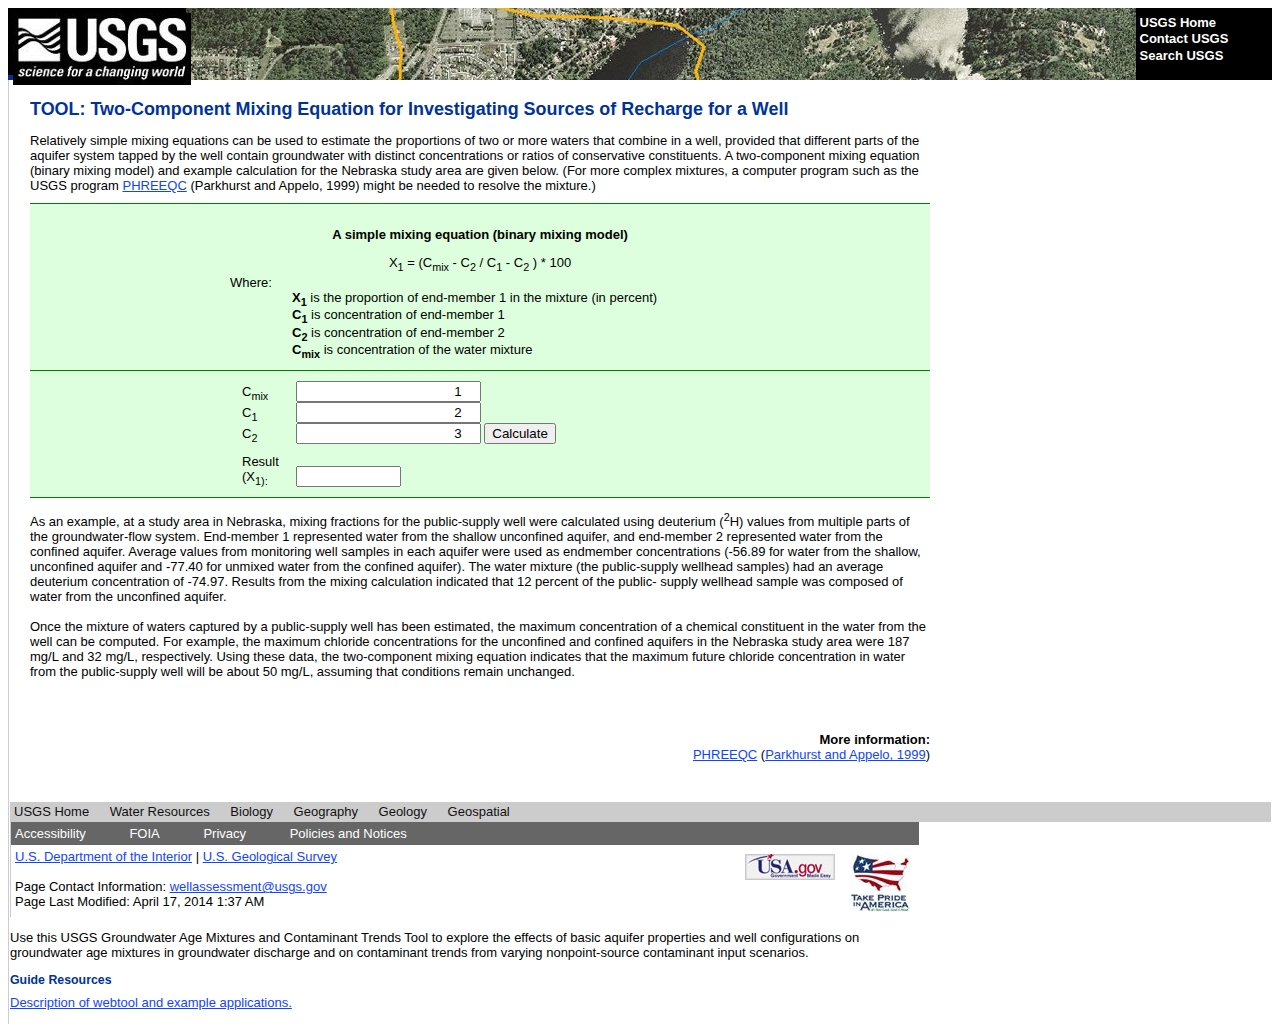
<file: src/main/webapp/recharge_mixing_equations.html>
<!DOCTYPE html>
<head>
<!-- InstanceBeginEditable name="doctitle" -->
<title>GAMACTT: Groundwater Age Mixtures and Contaminant Trends Tool(Version 1)</title>
<!-- InstanceEndEditable -->
<meta http-equiv="x-ua-compatible" content="IE=9,8" >
<meta http-equiv="Content-Type" content="text/html; charset=iso-8859-1">
<meta name="description" content="The official website of the USGS NAWQA Public-supply Water Well Assessment project.">
<meta name="keywords" content="water, well, public-supply, USGS, NAWQA, contaminants, science, pathogens, quality">
<meta name="author" content="Melanie McCalmont and Alice McCarthy">
<meta name="publisher" content="U.S. Geological Survey NAWQA">
<meta name="created" content="20110909">
<meta name="revised" content="20110918">
<!--this sets the usgs std styles -->
<link href="css/common.css" rel="stylesheet" type="text/css" />
<!--this sets the title bar color and default header -->
<link href="css/custom.css" rel="stylesheet" type="text/css" />
<!--this sets the main styles used in the Water framework -->
<link href="css/framework.css" rel="stylesheet" type="text/css" />
<!--this adds or changes styles for TANC applications -->
<link href="css/wellassessment.css" rel="stylesheet" type="text/css" media="screen"/>
<link href="css/wellassessment-print.css" rel="stylesheet" type="text/css" media="print"/>

<!--[if IE]> <style type="text/css"> body {word-wrap: break-word;} </style><![endif]-->
<!-- InstanceBeginEditable name="head" -->
<link type="text/css" href="css/ui-lightness/jquery.ui.all.css" rel="stylesheet" />
<link type="text/css" href="css/slide.css" rel="stylesheet" />
<link type="text/css" href="css/checklist.css" rel="stylesheet" />
<script src="js/jquery/jquery.js" type="text/javascript"></script>
<script src="js/jquery/jquery.color.js" type="text/javascript"></script>
<script src="js/jquery/jquery.easing.1.3.js" type="text/javascript"></script>
<script src="js/jquery/jquery.json-2.3.js" type="text/javascript"></script>
<script src="js/jquery/jquery.string.1.1.0.js" type="text/javascript"></script>
<script src="js/jquery/jquery.download.js" type="text/javascript"></script>
<script src="js/jquery/jquery-ui-1.8.24.custom.min.js" type="text/javascript"></script>
<script src="js/jquery/jquery.jstree.js" type="text/javascript"></script>
<script src="js/jquery/jquery.cookie.js" type="text/javascript"></script>
<script src="js/utils.js" type="text/javascript"></script>

<link href="css/rechargeMixing.css" rel="stylesheet" type="text/css">

<!-- InstanceEndEditable -->
</head>

<body>
<table cellpadding="0" cellspacing="0" id="menutable"  style="width:100%;">
    <tr><td colspan="2" valign="top"><!-- START header and top navigation section -->
            <!-- BEGIN USGS Header Template -->
<div id="usgswellassessment">
	<div id="usgsbanner">
		<div id="usgsidentifier"><a href="http://www.usgs.gov/"><img src="images/header_graphic_usgsIdentifier_white.jpg" alt="USGS - science for a changing world" title="U.S. Geological Survey Home Page" width="178" height="72" /></a></div>
		<div id="usgsccsabox">
			<div id="usgsccsa">
			  <br /><a href="http://www.usgs.gov/">USGS Home</a>
			  <br /><a href="http://www.usgs.gov/ask/">Contact USGS</a>
			  <br /><a href="http://search.usgs.gov/">Search USGS</a>
<!-- 
              <br /><a href="javascript:void(0)" id="guide" onclick="return showGuide()">GAMACTT Guide</a>
-->
			</div>
		</div>
	</div>
</div>
<!-- END USGS Header Template -->
</td>
    </tr>
    <tr id="usgslinkbar">
    <td>
  </tr>
</table>

<table cellspacing="0" id="contenttable">
    <!--DWLayoutTable-->
    <tr >
      <td width="100%" valign="top" class="addborderright addborderleft">
        <table id="contenttable" cellpadding="0" cellspacing="0">
            <!--DWLayoutTable-->
            <tr>
		<td id="content-pane" valign="top">
		<table id="contenttable" border="0" cellpadding="0" cellspacing="0">
			<tr>
				<td id="mainbody" valign="top">


<h1>TOOL: Two-Component Mixing Equation for Investigating Sources of Recharge for a Well</h1>

<p>Relatively simple mixing equations can be used to estimate the proportions of two or more waters that combine 
in a well, provided that different parts of the aquifer system tapped by the well contain groundwater with 
distinct concentrations or ratios of conservative constituents. A two-component mixing equation (binary mixing model) 
and example calculation for the Nebraska study area are given below. (For more complex mixtures, a computer 
program such as the USGS program <a href="http://wwwbrr.cr.usgs.gov/projects/GWC_coupled/phreeqc/" target="_blank">
PHREEQC</a> (Parkhurst and Appelo, 1999) might be needed to resolve the mixture.)</p>

<div class="mixHeader mixFooter">
<p align="center"><strong>A simple mixing equation (binary mixing model)</strong></p>

<p align="center">X<sub>1</sub> = (C<sub>mix</sub> - C<sub>2</sub> /
C<sub>1</sub> - C<sub>2</sub> ) * 100 <br />
</p>
<ul class="mixing" style="margin-left:250px;">
  <li  style="margin-left:-50px;">Where:</li>
  <li><strong>X<sub>1</sub></strong>   is the proportion of end-member 1 in the mixture (in percent)<li/>
  <li><strong>C<sub>1</sub></strong>   is concentration of end-member 1<li/>
  <li><strong>C<sub>2</sub></strong>   is concentration of end-member 2<li/>
  <li><strong>C<sub>mix</sub></strong> is concentration of the water mixture<li/>
</ul>
</div>

<div class="mixFooter">
<form id="frm1" name="frm1">
<ul class="mixing" style="margin-left:200px;margin-top:0px;">
  <li><span>C<sub>mix</sub></span> <input type="number" name="Cmix" value=1 size="10" />   </li>
  <li><span>C<sub>1</sub>  </span> <input type="number" name="C1" value=2 size="10" />     </li>
  <li>
      <span>C<sub>2</sub>  </span> <input type="number" name="C2" value=3 size="10" />
      <input id="calculate" type="button" value="Calculate" onclick="formSubmit()"/>
  </li>
  <li><span>Result (X<sub>1</</sub>):        </span> <input type="text" name="result" size="10"><span id="equation"></span></li>
</ul>
</form>
</div>

<script type="text/javascript">	
	var x=document.getElementById("frm1");
	var Cmix=x.elements[0].value;
	var C1=x.elements[1].value;
	var C2=x.elements[2].value;
	var X1=((Cmix-C2)/(C1-C2))*100;
	
	function formSubmit() {
		var x=document.getElementById("frm1");
		var Cmix=x.elements[0].value;
		var C1=x.elements[1].value;
		var C2=x.elements[2].value;

		X1=((Cmix-C2)/(C1-C2))*100;

    	frm1.result.value = X1 
    	
    	$('#equation').html('&nbsp;= (' + Cmix + ' - ' + C2 + ' / ' + C1 + ' - ' + C2 + ') * 100');
    	return false;
	}
</script>


<p>As an example, at a study area in Nebraska, mixing
fractions for the public-supply well were calculated using deuterium (<sup>2</sup>H)
values from multiple parts of the groundwater-flow system. End-member 1
represented water from the shallow unconfined aquifer, and end-member 2
represented water from the confined aquifer. Average values from
monitoring well samples in each aquifer were used as endmember
concentrations (-56.89 for water from the shallow, unconfined aquifer
and -77.40 for unmixed water from the confined aquifer). The water
mixture (the public-supply wellhead samples) had an average deuterium
concentration of -74.97. Results from the mixing calculation indicated
that 12 percent of the public- supply wellhead sample was composed of
water from the unconfined aquifer. <br />
<br />
Once the mixture of waters captured by a public-supply well has been estimated, 
the maximum concentration of a chemical constituent in the water from the well 
can be computed. For example, the maximum chloride concentrations for the 
unconfined and confined aquifers in the Nebraska study area were 187 mg/L and 
32 mg/L, respectively. Using these data, the two-component mixing equation 
indicates that the maximum future chloride concentration in water from the 
public-supply well will be about 50 mg/L, assuming that conditions remain unchanged.</p>

<br/>
<br/>

<p align="right"><b>More information:</b><br />
<a href="http://wwwbrr.cr.usgs.gov/projects/GWC_coupled/phreeqc/" target="_blank">
PHREEQC</a> (<a href="#references" class="emptylink">Parkhurst and Appelo, 1999</a>)</p>
<br/>
<br/>

    				</td>
			</tr>
		</table>
		</td>
	</tr>

</table>
<table id="contenttable" cellspacing="0" cellpadding="0">
    <!--DWLayoutTable-->
<tr>
        <td width="100%" height="16" valign="top" class="addborderright addborderleft">	<!-- BEGIN USGS Footer Template -->
	<div id="usgsfooter">
    <div id="linksfooterbar">
	<a href="http://www.usgs.gov/" title="USGS Home page">USGS Home</a>
	<a href="http://water.usgs.gov/" title="USGS Water Resources Discipline">Water Resources</a>
	<a href="http://biology.usgs.gov/" title="USGS Biological Resources Discipline">Biology</a>
	<a href="http://geography.usgs.gov/" title="USGS Geography Discipline">Geography</a>

	<a href="http://geology.usgs.gov/index.htm" title="USGS Geology Discipline">Geology</a>
	<a href="http://www.usgs.gov/ngpo/" title="USGS National Geospatial Program Office">Geospatial</a>
</div>
	<p id="usgsfooterbar">
		<a href="http://www.usgs.gov/laws/accessibility.html" title="Accessibility Policy (Section 508)">Accessibility</a>
		<a href="http://www.usgs.gov/foia/" title="Freedom of Information Act">FOIA</a>
		<a href="http://www.usgs.gov/laws/privacy.html" title="Privacy policies of the U.S. Geological Survey.">Privacy</a>

		<a href="http://www.usgs.gov/laws/policies_notices.html" title="Policies and notices that govern information posted on USGS Web sites.">Policies and Notices</a>
	</p>
		<p id="usgsfootertext">
        <a href="http://www.takepride.gov/"><img src="images/footer_graphic_takePride.jpg" alt="Take Pride in America logo" title="Take Pride in America Home Page" width="60" height="58" /></a>
		<a href="http://usa.gov/"><img src="images/footer_graphic_usagov.jpg" alt="USA.gov logo" width="90" height="26" style="float: right; margin-right: 10px;" title="USAGov: Government Made Easy." /></a>
		<a href="http://www.doi.gov/">U.S. Department of the Interior</a> |
        <a href="http://www.usgs.gov/">U.S. Geological Survey</a>

        <br />
 <br />
	Page Contact Information: <a href="mailto:wellassessment@usgs.gov?subject=Public-supply Well Assessment">wellassessment@usgs.gov</a><br />
	Page Last Modified: <!-- #BeginDate format:Am1a -->April 17, 2014 1:37 AM<!-- #EndDate --> </p>
	</div>
	<!-- END USGS Footer Template -->
<!--Use the Framework exec cmd when you are on a staging or a state page.   This script interprets the page you are coming from and automatically pulls the RT imagemap file for that state-->
<!--#exec cmd="/afs/usgs.gov/www/Framework/includes/RTmap/load_waterwatch_image-map.ksh" --></td>
    </tr>
    
</table>

<div id="splashContent" class="hidden" title="GAMACTT User's Guide">
      <p>
        Use this USGS Groundwater Age Mixtures and Contaminant Trends Tool to explore the effects of basic aquifer properties and well configurations on groundwater age mixtures in groundwater discharge and on contaminant trends from varying nonpoint-source contaminant input scenarios. 
      </p>
      <h3>Guide Resources</h3>
      <p>
	        <a href="GAMACTT-v1-Documentation_and_Example_applications.pdf" target="_blank">Description of webtool and example applications.</a>
      </p>    
</div>


<script>
  (function(i,s,o,g,r,a,m){i['GoogleAnalyticsObject']=r;i[r]=i[r]||function(){
  (i[r].q=i[r].q||[]).push(arguments)},i[r].l=1*new Date();a=s.createElement(o),
  m=s.getElementsByTagName(o)[0];a.async=1;a.src=g;m.parentNode.insertBefore(a,m)
  })(window,document,'script','//www.google-analytics.com/analytics.js','ga');

  ga('create', 'UA-48058058-2', 'auto');
  ga('send', 'pageview');

</script>

</body>
<!-- InstanceEnd -->
</html>
</file>
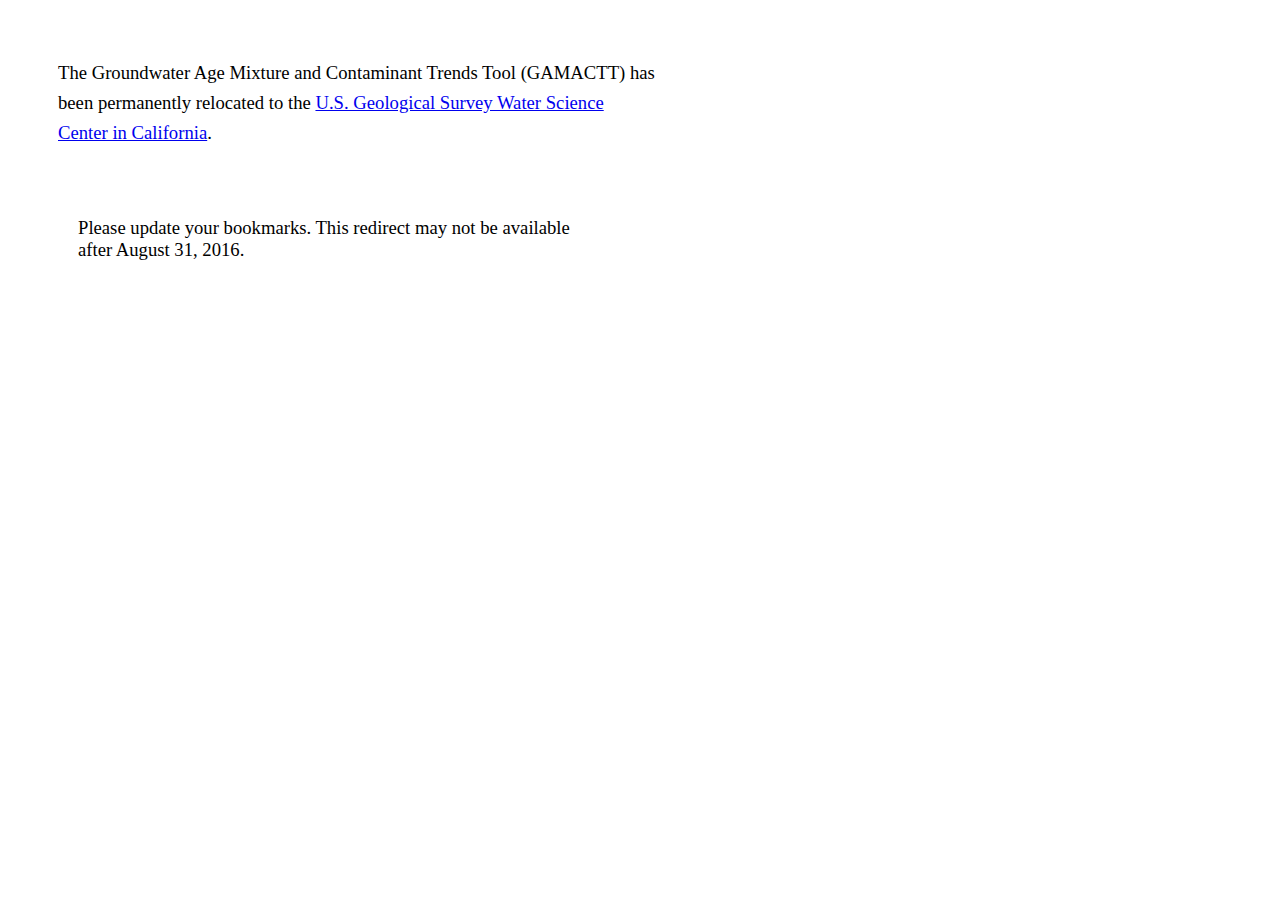
<file: src/main/webapp/redirect.html>
<html>
<head>
	<script>
	  (function(i,s,o,g,r,a,m){i['GoogleAnalyticsObject']=r;i[r]=i[r]||function(){
	  (i[r].q=i[r].q||[]).push(arguments)},i[r].l=1*new Date();a=s.createElement(o),
	  m=s.getElementsByTagName(o)[0];a.async=1;a.src=g;m.parentNode.insertBefore(a,m)
	  })(window,document,'script','//www.google-analytics.com/analytics.js','ga');

	  ga('create', 'UA-48058058-3', 'auto');
	  ga('send', 'pageview');

	</script>
	<title>GAMACTT has Relocated</title>
</head>
<body>
	<p style="padding:50px;width:600px;font-size:14pt;line-height:30px;">
		The Groundwater Age Mixture and Contaminant Trends Tool (GAMACTT) has been permanently relocated to the
		<a href="http://ca.water.usgs.gov/projects/gamactt/">U.S. Geological Survey Water Science Center in California</a>.
	</p>
	<p style="padding-left:70px;width:600px;font-size:14pt;">
		Please update your bookmarks. This redirect may not be available <br>after August 31, 2016.
	</p>
</body>
</html>
</file>
<file: src/main/webapp/css/common.css>
/* ===OFFICIAL USGS STYLE SHEET===
This CSS has been approved by all applicable parties and is subject to change...with prior notice. This CSS is meant to provide a consistent look and feel across all USGS Web pages and can be used in conjunction with the custom.css file and any additional style sheets of your own.

DO NOT MODIFY THIS FILE IN ANY WAY.

You can customize some areas of the header ONLY by making the changes in the custom.css file. Refer to the custom.css file for specific instructions.
===END DISCLAIMER NOTICE===*/

/* ===STANDARD HEADER===*/

#usgscolorband {
	font: 14px Verdana, Arial, Helvetica, sans-serif;
	width: 100%;
	height: 5.14em;
	background: #006633 url(http://www.usgs.gov/images/headers/hazards.jpg) 178px 0px no-repeat; 
	min-height: 72px;
}
#usgsbanner {
	width: 100%;
	height: 72px;	
}
#usgsidentifier {
	background-color: black;
	width: 178px;
	height: 5.14em;
	float: left;
}
#usgsidentifier img {
	border: none;
}
#usgscoop { 
	padding-left: 18px; 
	position: relative; 
	float: left;
	height: 5.14em; 
	background-color: black;
	min-height: 72px;   
} 
#usgscoop img {
	margin-right: 3px;
	border: none;
}
#usgstitle { 
	background-color: #006633; 
	clear: both; 
	width: 100%; 
	border-bottom: 1px solid #ffffff; 
	border-top: 1px solid #ffffff; 
	font: 14px Verdana, Arial, Helvetica, sans-serif; 
	color: #ffffff; 
	height: 29px;
} 
#usgstitle p { 
	font: bold 1.2em Verdana, Arial, Helvetica, sans-serif; 
	padding: 5px; 
	margin: 0px; 
	float: left;
} 
#usgstitle label {
	font-size: small;
	font-weight: bold;
}
#usgstitle form {
	float: right;
	padding: 5px;
	margin: 0px;
}
#usgstitle form input {
	margin: 0px;
}
#usgstitle #sa {
	font-size: small !important;
	font-size: x-small;
}
/* ===STANDARD CUSTOMER SERVICE AREA===*/
#usgsccsabox {
	float: right;
	background-color: #000000;
	min-height: 72px;
}
#usgsccsa {
	font:  1em/.5em Verdana, Arial, Helvetica, sans-serif;
	height: 5.14em;
	width: 10.5em;
}
#usgsccsa a:link, #usgsccsa a:visited { 
	font: bold 1em/1.3em Verdana, Arial, Helvetica, sans-serif; 
	color: #ffffff; 
	margin-left: 4px; 
	text-decoration: none; 
} 
#usgsccsa a:hover { 
	font: bold 1em/1.3em Verdana, Arial, Helvetica, sans-serif; 
	color: #ffffff; 
	text-decoration: underline; 
	margin-left: 4px; 
} 
#usgsccsa a:active { 
	font: bold 1em/1.3em Verdana, Arial, Helvetica, sans-serif; 
	color: #ffffff; 
	margin-left: 4px; 
	text-decoration: none; 
}

/* ===STANDARD CONTENT===*/
body {
	font-family: Verdana, Arial, Helvetica, sans-serif;
	font-size: small;
	color: #000000;
	background-color: #ffffff;
}
th, td {
	font-family: Verdana, Arial, Helvetica, sans-serif;
	font-size: small;
}
/* ===STANDARD FOOTER===*/
#usgsfooter {
    clear: both;
	font-family: Verdana, Arial, Helvetica, sans-serif;
	font-size: small;
	clear: both;
	margin: 0;
}
#usgsfooterbar {
	background-color: #666666;
    margin: 0;
	padding: 4px;
	margin: 0;
}
#usgsfooterbar a:link, #usgsfooterbar a:visited {
    color: #FFFFFF;
	margin-right: 40px;
	color: #ffffff;
	text-decoration: none;
}
#usgsfooterbar a:hover {
    color: #FFFFFF;
	margin-right: 40px;
	color: #ffffff;
	text-decoration: underline;
}
#usgsfooterbar a:active {
    color: #FFFFFF;
	margin-right: 40px;
	color: #ffffff;
	text-decoration: none;
}
#usgsfootertext {
	padding: 4px;
	margin: 0;
}
#usgsfootertext img {
	border: none;
	float: right;
	margin-right: 5px;
}
/*===PRINT STYLES FOR TEMPLATE===*/
@media print {
		 #usgsccsabox, #usgsfooterbar, #usgsfootertext img {
		 		 display:none;
		 }
		 #usgstitle { margin-bottom:15px; }
		 #usgsfooter { padding-top:15px; }
		 #usgsheader, #usgsbanner, #usgstitle p, #usgsfootertext {
		 		 padding:0;
		 		 margin:0;
		 		 color:#000000;
		 		 background:#ffffff;
		 }
}
/*===END PRINT STYLES FOR TEMPLATE===*/
</file>
<file: src/main/webapp/css/custom.css>
/* ================INSTRUCTIONS=================*/ 
/* By changing the classes below, you can add your own custom styles for various areas of the header. In order for your changes to work though, you MUST include a reference in your HTML pages to both the common CSS file and custom CSS file in that order.

Instructions are provided below for customizing these classes. */

/* ================BANNER=======================*/  
/* TO DISPLAY A CUSTOM BANNER IMAGE: 
If you want to display a custom banner, change the "background: url" to point to a local banner, or external, image location.

TO DISPLAY A CUSTOM BANNER COLOR (NO IMAGE): 
If you would rather display a color instead of a banner image, change the "background: url" portion to point to "" and set the background color (#006633) to whatever color you wish to display.
NOTE: You can use either hexadecimal color codes (i.e. - #006633, #063) or HTML color names (i.e. - "black"). */ 
#usgscolorband { 
	background: #006633 url(http://www.usgs.gov/images/headers/hazards.jpg) 178px 0px no-repeat; 
} 
/* ================SITE TITLE===================*/ 
/* TO DISPLAY A CUSTOM SITE TITLE BAR: 
The #usgstitle class is specific to the colored site title bar that lies beneath the USGS identifier. To change the color of this bar, set the "background-color" attribute below to the color you wish to display and change the "color" attribute to set the text color.
NOTE: You can use either hexadecimal color codes (i.e. - #000000) or HTML color names (i.e. - "black"). */ 
#usgstitle { 
    background-color: #006633; 
    color: #ffffff; 
} 
/* =============STANDARD CONTENT===============*/ 
/* TO CHANGE THE TEXT SIZE OF THE CONTENT:
By default, USGS has set the font size to "small" in order to provide a consistent size for content across all pages. If you would prefer not to have a pre-defined font size for your pages, change the "font-size" attributes below to "font-size: 100%;". */
body {
	font-size: small;
}
th, td {
	font-size: small;
}


#usgscolorband {
    background: url("http://water.usgs.gov/frameworkfiles/images/banners/default.jpg") no-repeat scroll 178px 0 #004499;
}
#usgstitle {
    background-color: #004499;
    color: #FFFFFF;
}
body {
    font-size: small;
}
th, td {
    font-size: small;
}
.banner {
    background: url("http://www.usgs.gov/images/headers/hazards.jpg") no-repeat scroll 178px 0 rgba(0, 0, 0, 0);
}
DIV.bannerColorBand, DIV.banner {
    background-color: #004499;
}
Div.siteTitle, #pTitle {
    background-color: #004499;
    color: #FFFFFF;
}
</file>
<file: src/main/webapp/css/framework.css>
#mainbody {
    padding-left: 20px;
    vertical-align: top;
}
#mainbody p {
    margin-bottom: 10px;
}
#mainbody ul {
    margin-top: 10px;
}
#mainbody ul, #mainbody ul li, #mainbody ol, #mainbody ol li {
    margin-bottom: 0;
    margin-left: 12px;
    padding-left: 0;
}
#mainbody ul ul, #mainbody ul ul li, #mainbody ol ol, #mainbody ol ol li {
    margin-bottom: 0;
    margin-left: 12px;
    margin-top: 0;
    padding-left: 0;
}
#mainbody p + ul, p + ol {
    margin-top: -8px;
}
a:link {
    color: #1144FF;
    text-decoration: underline;
}
a:visited {
    color: #800080;
    text-decoration: underline;
}
a:hover, a:active {
    text-decoration: none;
}
#contenttable {
    clear: both;
    width: 100%;
}
.leftside {
    clear: both;
    float: left;
    width: 48%;
}
.rightside {
    float: right;
    width: 48%;
}
.bottomborder {
    border-bottom: 1px solid #333333;
}
.bottomborder2 {
    border-bottom: 2px solid #333333;
}
.underlinewrap {
    border-bottom: 1px solid #999999;
    border-left: 1px solid #999999;
    margin-bottom: -5px;
    margin-top: 25px;
    padding: 3px;
}
.lineabovebelow {
    border-bottom: 1px solid #AAAAAA;
    border-color: #AAAAAA;
    border-top: 1px solid #AAAAAA;
    padding-bottom: 2px;
    padding-top: 2px;
}
.lineabove {
    border-color: #AAAAAA;
    border-top: 1px solid #AAAAAA;
    padding-bottom: 4px;
    padding-top: 4px;
}
.linebelow {
    border-bottom: 1px solid #AAAAAA;
    border-color: #AAAAAA;
    padding-bottom: 2px;
    padding-top: 2px;
}
.addborders {
    border-color: #D9E0E6 #C8CDD2 #C8CDD2 #D9E0E6;
    border-style: solid;
    border-width: 1px;
    padding: 4px;
}
td {
    vertical-align: top;
}
tr {
    vertical-align: top;
}
.clear {
    clear: both;
}
.forwebmaster {
    color: #008000;
    font-size: 0.9em;
}
.tableblue table {
    border: 1px solid #C5CFD8;
    border-collapse: collapse;
    margin: 1em auto;
    width: 95%;
}
.tableblue caption {
    color: #4A6894;
    font-size: 0.95em;
    font-weight: bold;
    margin: 1em 0 0;
    padding: 0;
    text-align: center;
}
.tableblue tr td {
    background: none repeat scroll 0 0 #FCFCFF;
}
.tableblue tr.even td {
    background: none repeat scroll 0 0 #F5F9FF;
}
.tableblue td {
    border: 1px solid #C5CFD8;
    color: #577187;
    padding: 0.24em 1em;
}
.tableblue th {
    background: none repeat scroll 0 0 #E6ECF5;
    border: 1px solid #ADC0D0;
    color: #4683B3;
    font: bold 1em/1em "Century Gothic","Trebuchet MS",Arial,Helvetica,sans-serif;
    padding: 0.3em 1em;
}
.subcaption {
    font-size: 0.9em;
    font-weight: normal;
}
#tablepubs table {
    border-collapse: collapse;
    clear: both;
    margin-bottom: 10px;
    margin-top: 25px;
    width: 97%;
}
#tablepubs table tr {
    border-bottom: thin solid #888888;
}
.marginbottom10 {
    margin-bottom: 10px;
}
.paddingtop15 {
    padding-top: 15px;
}
.boxheading {
    border-bottom: 1px solid #999999;
    font-size: 100%;
    margin: 0 0 8px;
    padding: 3px 2px 3px 10px;
}
.boxsection {
    border: 1px solid #CCCCCC;
    margin-bottom: 20px;
    margin-top: 30px;
    padding-bottom: 10px;
    width: 98%;
}
.boxsection p {
    margin-bottom: -8px;
    margin-top: 8px;
    padding-left: 10px;
    padding-right: 10px;
}
.boxsection ul li {
    padding-bottom: 3px;
    padding-right: 10px;
}
.boxsection ul li ul li {
    margin-left: -15px;
}
.boxsection ul li ul li ul li {
    margin-left: -15px;
}
.infodataboxbackground {
    background-color: #F4F8FD;
}
a.infobox {
    color: #000000;
    position: relative;
    text-decoration: none;
    z-index: 24;
}
a.infobox:hover {
    background-color: #FFFFFF;
    z-index: 25;
}
a.infobox span {
    display: none;
    font-size: x-small;
    font-weight: normal;
    text-decoration: none;
    visibility: hidden;
}
a.infobox:hover span {
    background-color: #F1DDFF;
    border: 1px solid #000000;
    color: #000000;
    display: block;
    padding: 3px;
    position: absolute;
    top: 15px;
    visibility: visible;
    width: 250px;
}
.popuptext {
    border-bottom: 1px dashed;
    cursor: help;
}
#topnav {
    background-color: #222222;
    clear: both;
    font-size: 0.9em;
    font-weight: bold;
    margin-bottom: 25px;
    padding-bottom: 5px;
    padding-top: 4px;
    width: 100%;
}
#topnav img {
    padding-left: 5px;
}
#topnav a:link, #topnav a:visited {
    color: #FFFFFF;
    margin-right: 8px;
    text-decoration: none;
}
#topnav a:hover, #topnav a:active {
    color: #FFA500;
    margin-right: 8px;
    text-decoration: underline;
}
#topnavbuttons {
    margin-bottom: 23px;
}
#topnavbuttons ul {
    background-color: #222222;
    border-bottom: 1px solid #FFFFFF;
    border-top: 1px solid #FFFFFF;
    color: #FFFFFF;
    float: left;
    font-size: 0.9em;
    font-weight: bold;
    margin-bottom: 3px;
    margin-left: 0;
    margin-top: -2px;
    padding-left: 0;
    width: 100%;
}
#topnavbuttons ul li {
    display: inline;
}
#topnavbuttons ul li a {
    background-color: #222222;
    border-right: 1px solid #FFFFFF;
    color: #FFFFFF;
    float: left;
    padding: 0.37em 0.91em;
    text-decoration: none;
}
#topnavbuttons ul li a:hover {
    background-color: #004499;
    color: #FFA500;
    text-decoration: underline;
}
#subnav {
    background-color: #666666;
    font-size: 0.85em;
    font-weight: bold;
    margin-bottom: 25px;
    margin-top: -26px;
    padding-bottom: 5px;
    padding-top: 4px;
    width: 100%;
}
#subnav a:link, #subnav a:visited {
    color: #FFFFFF;
    margin-left: 5px;
    margin-right: 8px;
    text-decoration: none;
}
#subnav a:hover, #subnav a:active {
    color: #FFA500;
    margin-left: 5px;
    margin-right: 8px;
    text-decoration: underline;
}
#leftbar a:visited {
    color: #0000FF;
    text-decoration: none;
}
#leftbar a:hover, #leftbar a:hover, #leftbar ul li a:hover, #leftbar ul li a:active, #leftbar ul li ul li a:hover, #leftbar ul li ul li a:active {
    text-decoration: underline;
}
#leftbar {
    border-right: 1px solid #808080;
    font-size: 0.9em;
    margin-bottom: 20px;
    margin-left: 5px;
    margin-right: 20px;
    padding-right: 15px;
    width: 200px;
}
#leftbar p {
    margin-bottom: 0.5em;
    margin-top: 0.5em;
}
#leftbar h2 {
    background-color: #004499;
    color: #FFFFFF;
    font-size: 100%;
    font-weight: bold;
    margin-bottom: 10px;
    margin-top: 12px;
    padding: 4px;
}
#leftbar ul, #leftbar ul li, #leftbar ul li ul li {
    color: #333333;
    list-style-type: none;
    margin-bottom: 0;
    margin-left: 5px;
    margin-top: 0;
    padding-left: 0;
}
#leftbar ul {
    margin-bottom: 15px;
}
#leftbar ul li a:link {
    text-decoration: none;
}
#leftbar ul li ul li {
    color: #333333;
    font-weight: normal;
    line-height: 1.2em;
    list-style-type: disc;
    margin-bottom: 1px;
    margin-left: 15px;
    padding-top: 2px;
}
#leftbar ul li ul li ul li {
    list-style-type: circle;
    margin-left: 10px;
}
#leftbar ul li ul {
    margin-bottom: 0;
}
#leftbar ul li ul li a:link, #leftbar ul li ul li {
    text-decoration: none;
}
#linksfooterbar {
    background-color: #CCCCCC;
    clear: both;
    margin-bottom: 0;
    padding-bottom: 3px;
    padding-top: 2px;
    width: 100%;
}
#linksfooterbar a:link, #linksfooterbar a:visited {
    color: #111111;
    margin-left: 3px;
    margin-right: 14px;
    text-decoration: none;
}
#linksfooterbar a:hover {
    color: #FFFFFF;
    margin-left: 3px;
    margin-right: 14px;
    text-decoration: underline;
}
#linksfooterbar a:active {
    color: #111111;
    margin-left: 3px;
    margin-right: 14px;
    text-decoration: none;
}
.caption {
    color: #333333;
    line-height: 1.2em;
    margin-bottom: 15px;
    margin-top: 2px;
    text-align: left;
}
.caption p {
    margin-bottom: 4px;
    margin-top: 5px;
}
.smaller {
    font-size: 0.9em;
}
.small80 {
    font-size: 0.8em;
}
.larger {
    font-size: 120%;
}
.bold {
    font-weight: bold;
}
.boldsmaller {
    font-size: 0.9em;
    font-weight: bold;
}
.italics {
    font-style: italic;
}
.underline {
    text-decoration: underline;
}
.headingunderline {
    border-bottom: 1px solid #004499;
    font-size: 100%;
    margin-bottom: 5px;
    padding-bottom: 4px;
    padding-top: 2px;
}
.alignleft {
    text-align: left;
}
.alignright {
    text-align: right;
}
.center {
    text-align: center;
}
.middle {
    vertical-align: middle;
}
.indentfirstline {
    text-indent: 25px;
}
.outdent {
    padding-left: 25px;
    text-indent: -25px;
}
.reference {
    margin-left: 2em;
    margin-right: 3em;
    text-indent: -2em;
}
.indent1 {
    margin-bottom: 0;
    margin-left: 0;
    margin-top: 0.1em;
}
.indent2 {
    margin-bottom: 0;
    margin-left: 2em;
    margin-top: 0.1em;
}
.indent3 {
    margin-bottom: 0;
    margin-left: 4em;
    margin-top: 0.1em;
}
.indent4 {
    margin-bottom: 0;
    margin-left: 6em;
    margin-top: 0.1em;
}
.indent5 {
    margin-bottom: 0;
    margin-left: 8em;
    margin-top: 0.1em;
}
.indent6 {
    margin-bottom: 0;
    margin-left: 10em;
    margin-top: 0.1em;
}
#mainbody .indent1 {
    margin-bottom: 0;
    margin-left: 0;
    margin-top: 0.1em;
}
#mainbody .indent2 {
    margin-bottom: 0;
    margin-left: 2em;
    margin-top: 0.1em;
}
#mainbody .indent3 {
    margin-bottom: 0;
    margin-left: 4em;
    margin-top: 0.1em;
}
#mainbody .indent4 {
    margin-bottom: 0;
    margin-left: 6em;
    margin-top: 0.1em;
}
#mainbody .indent5 {
    margin-bottom: 0;
    margin-left: 8em;
    margin-top: 0.1em;
}
#mainbody .indent6 {
    margin-bottom: 0;
    margin-left: 10em;
    margin-top: 0.1em;
}
h1 {
    color: #003388;
    font-size: 140%;
    margin-top: 0;
}
h2 {
    color: #003388;
    font-size: 110%;
    margin-bottom: -5px;
    margin-top: 20px;
}
h3 {
    color: #003388;
    font-size: 95%;
    margin-bottom: -5px;
}
h4 {
    color: #003388;
    font-size: 85%;
    margin-bottom: -5px;
}
h5 {
    color: #003388;
    font-size: 80%;
    margin-bottom: -5px;
}
h6 {
    color: #003388;
    font-size: 80%;
    margin-bottom: -5px;
}
marginbottom10 {
    margin-bottom: 10px;
}
img {
    border: medium none;
}
.imgcenter {
    display: block;
    margin-left: auto;
    margin-right: auto;
}
.centertable table {
    margin-left: auto;
    margin-right: auto;
    text-align: left;
}
.picleft {
    float: left;
    margin-right: 12px;
}
.picright {
    float: right;
    margin-left: 12px;
}
.picleft p, .picright p, .picleftborder p, .picrightborder p {
    font-size: 75%;
    line-height: 1.2em;
    margin-bottom: 15px;
    margin-top: 2px;
    text-align: left;
}
h2 + .picleft, h3 + .picleft, h4 + .picleft, h5 + .picleft {
    float: left;
    margin-right: 12px;
    margin-top: 20px;
}
h2 + .picright, h3 + .picright, h4 + .picright, h5 + .picright {
    float: right;
    margin-left: 12px;
    margin-top: 20px;
}
* html .picleft, * html .picright {
    margin-top: 12px;
}
.picleftborder {
    border-color: #D9E0E6 #C8CDD2 #C8CDD2 #D9E0E6;
    border-style: solid;
    border-width: 1px;
    float: left;
    margin-right: 10px;
    padding: 4px;
}
.picrightborder {
    border-color: #D9E0E6 #C8CDD2 #C8CDD2 #D9E0E6;
    border-style: solid;
    border-width: 1px;
    float: right;
    margin-right: 10px;
    padding: 4px;
}
.white {
    color: #FFFFFF;
}
.black {
    color: #000000;
}
.blue {
    color: #0033AA;
}
.midblue {
    color: #416AB1;
}
.greymed {
    color: #666666;
}
.greydark {
    color: #414141;
}
.red {
    color: #992255;
}
.green {
    color: #227A22;
}
.brown {
    color: #7C4F3F;
}
.purple {
    color: #722072;
}
.gold {
    color: #797909;
}
.palegreen {
}
.listdotblue {
    list-style-image: url("/frameworkfiles/images/icons/dotblue7.gif");
}
.listdotgreen {
    list-style-image: url("/frameworkfiles/images/icons/dotgreen7.gif");
}
.listdotbrown {
    list-style-image: url("/frameworkfiles/images/icons/dotbrown7.gif");
}
.listdotcyan {
    list-style-image: url("/frameworkfiles/images/icons/dotcyan7.gif");
}
.listdotyellow {
    list-style-image: url("/frameworkfiles/images/icons/dotyellow7.gif");
}
.backgreylight {
    background-color: #F6F6F6;
}
.backgreymedium {
    background-color: #D4D4D4;
}
.backgreydark {
    background-color: #777777;
}
.backgreydarker {
    background-color: #4A4A4A;
}
.backbrowndark {
    background-color: #928472;
}
.backbrownmedium {
    background-color: #DDCDAF;
}
.backbrownlight {
    background-color: #FDF2DF;
}
.backbluedark {
    background-color: #114499;
}
.backbluemedium {
    background-color: #88AAEE;
}
.backbluelight {
    background-color: #BBD6FA;
}
.backmidblue {
    background-color: #416AB1;
}
.backgreendark {
    background-color: #206528;
}
.backgreenmedium {
    background-color: #82D082;
}
.backgreenlight {
    background-color: #CFF4D8;
}
.backtealdark {
    background-color: #304C6A;
}
.backtealmedium {
    background-color: #708CBF;
}
.backteallight {
    background-color: #90ACCA;
}
.backtealverylight {
    background-color: #B0CCEA;
}
.backpalegreen {
    background-color: #3A4E29;
}
.backpalegreenmedium {
    background-color: #556E43;
}
.backpalegreenlight {
    background-color: #6A8E59;
}
.backgreygreenlight {
    background-color: #EEF4EE;
}
.backgreygreenmedium {
    background-color: #CCD5CC;
}
.headblue {
    background-color: #004499;
    color: #FFFFFF;
    padding: 4px;
}
.headmidblue {
    background-color: #416AB1;
    color: #FFFFFF;
    padding: 4px;
}
.headburgundy {
    background-color: #4C0722;
    color: #FFFFFF;
    padding: 4px;
}
.headgreen {
    background-color: #3A4E29;
    color: #FFFFFF;
    padding: 4px;
}
.headlightbrown {
    background-color: #905010;
    color: #FFFFFF;
    padding: 4px;
}
.headdarkbrown {
    background-color: #4B3520;
    color: #FFFFFF;
    padding: 4px;
}
.headgold {
    background-color: #9F8522;
    color: #FFFFFF;
    padding: 4px;
}
.headverylightgrey {
    background-color: #D4D4D4;
    color: #222222;
    padding: 4px;
}
.headlightgrey {
    background-color: #A2A2A2;
    color: #222222;
    padding: 4px;
}
.headgrey {
    background-color: #747474;
    color: #FFFFFF;
    padding: 4px;
}
.headdarkgrey {
    background-color: #444444;
    color: #FFFFFF;
    padding: 4px;
}
.headolive {
    background-color: #444411;
    color: #FFFFFF;
    padding: 4px;
}
.headpurple {
    background-color: #621062;
    color: #FFFFFF;
    padding: 4px;
}
.headtan {
    background-color: #82643C;
    color: #FFFFFF;
    padding: 4px;
}
.headteal {
    background-color: #304C6A;
    color: #FFFFFF;
    padding: 4px;
}
.headpalegreen {
    background-color: #3A4E29;
    color: #FFFFFF;
    padding: 4px;
}
.backgradientblue {
    background-color: #18215C;
    background-image: url("/frameworkfiles/images/icons/backgradientblue.jpg");
    background-repeat: repeat-x;
    color: #FFFFFF;
    padding: 4px;
}
.backgradientburgundy {
    background-color: #540B28;
    background-image: url("/frameworkfiles/images/icons/backgradientburgundy.jpg");
    background-repeat: repeat-x;
    color: #FFFFFF;
    padding: 4px;
}
.backgradientgreen {
    background-color: #081406;
    background-image: url("/frameworkfiles/images/icons/backgradientgreen.jpg");
    background-repeat: repeat-x;
    color: #FFFFFF;
    padding: 4px;
}
.backgradientlightbrown {
    background-color: #57260B;
    background-image: url("/frameworkfiles/images/icons/backgradientlightbrown.jpg");
    background-repeat: repeat-x;
    color: #FFFFFF;
    padding: 4px;
}
.backgradientdarkbrown {
    background-color: #322715;
    background-image: url("/frameworkfiles/images/icons/backgradientdarkbrown.jpg");
    background-repeat: repeat-x;
    color: #FFFFFF;
    padding: 4px;
}
.backgradientdarkgrey {
    background-color: #262626;
    background-image: url("/frameworkfiles/images/icons/backgradientdarkgrey.jpg");
    background-repeat: repeat-x;
    color: #FFFFFF;
    padding: 4px;
}
.backgradientgold {
    background-color: #483701;
    background-image: url("/frameworkfiles/images/icons/backgradientgold.jpg");
    background-repeat: repeat-x;
    color: #FFFFFF;
    padding: 4px;
}
.backgradientlightgrey {
    background-color: #808080;
    background-image: url("/frameworkfiles/images/icons/backgradientlightgrey.jpg");
    background-repeat: repeat-x;
    color: #222222;
    padding: 4px;
}
.backgradientolive {
    background-color: #30300F;
    background-image: url("/frameworkfiles/images/icons/backgradientolive.jpg");
    background-repeat: repeat-x;
    color: #FFFFFF;
    padding: 4px;
}
.backgradientpurple {
    background-color: #460046;
    background-image: url("/frameworkfiles/images/icons/backgradientpurple.jpg");
    background-repeat: repeat-x;
    color: #FFFFFF;
    padding: 4px;
}
.backgradienttan {
    background-color: #573920;
    background-image: url("/frameworkfiles/images/icons/backgradienttan.jpg");
    background-repeat: repeat-x;
    color: #FFFFFF;
    padding: 4px;
}
.backgradientteal {
    background-color: #1D3551;
    background-image: url("/frameworkfiles/images/icons/backgradientteal.jpg");
    background-repeat: repeat-x;
    color: #FFFFFF;
    padding: 4px;
}
.headbackground {
    font-size: 110%;
    font-weight: bold;
    margin-bottom: 15px;
    margin-top: 30px;
    padding-bottom: 3px;
    padding-left: 5px;
    padding-top: 3px;
    width: 98%;
}
</file>
<file: src/main/webapp/css/wellassessment.css>
a.emptyLink {
    text-decoration: underline;
}
a:hover.emptyLink {
	font-weight:bold;
    cursor:pointer;
    cursor:hand;
}

.addbordernotop {
    border-right: 1px solid #c8cdd2;
	border-bottom: 1px solid #c8cdd2;
	border-left: 1px solid #d9e0e6;
   	padding: 4px;
}
.addborderright {
/*    border-right: 1px solid #c8cdd2;*/
}
.addborderleft {
    border-left: 1px solid #c8cdd2;
}
/* --- Put a red line at the bottom of an object, usually a header -----*/
.bottomborder2 {
	border-bottom-color: #333333; 
	border-bottom-style: solid; 
	border-bottom-width: 2px;
}

.boxsection td p{
	padding-left: 10px;
	padding-right: 10px;
	margin-bottom: 2px;
	margin-top: 8px;
}

.datatable-stretch { 
	width:92%;
	padding: 6px;
	margin-top: 10px;
	margin-bottom: 10px;
}
.datatable-fixed{ 
	width:600px;
	padding: 6px;
	margin-top: 10px;
	margin-bottom: 10px;
}
.datatable-fixed h2 {
	margin-bottom: 3px; 
	color: #003399;
}
dt {
	font-size:110%; 
	font-weight:bold;
}

/* --- Puts a full width section above or under a leftside or rightside class -----*/
.fullside {
	width:100%; 
	clear:both;
}

h1 {
	color: #003399;
	font-size: 138%;
	margin-top: 1em;
	width:800px;
}

h2 {
	color: #666666;
	font-size: 115%;
}
h3 {
	color: #003399;
	font-size: 95%;
}
ul + h1, ul + h2, ul + h3, ul + p  {
	margin-top: 12px;
}
a.infobox:hover span { /*the span will display just on :hover state*/
	display:block;
	position:absolute;
	left:20px;
	top:15px;
	border:1px solid #000;
	background-color: #FFC;
	color: #000;
	padding: 4px;
	width: 250px;
	visibility: visible;
}
#leftbar h2 {
	background-color: #333333;
	font-size: 100%;
	padding: 4px;
	font-weight: bold;
	color: #fff;
	margin-top: 12px;
	margin-bottom: 10px;
}
.linkbar {
	text-align:right;
	display:inline;
	margin-top: 5px;
}
.linkbar a:link,a:visited, a:active {
	color:#FFF;
	text-decoration:none;
	}
.linkbar a:hover {
	color:#FFF;
	text-decoration:underline;
	padding-left: 2em;
	}
#linksfooterbar {
	width: 100%;
	padding-bottom: 3px;
	clear: both;
	margin-bottom: 0px;
}
#linksfooterbar a:hover {
	margin-left: 4px;
	margin-right: 32px;
	color: #fff;
	text-decoration: underline;
}
/*main TANC content bullet list spacing and styles*/
#checklist-pane ul li  {
	padding-left: 0px;
	margin-bottom: 0px;
	margin-top: 0px;
	margin-left: 12px;
	line-height: 105%;
}
/*leave this to keep 100% width of TANC header*/
#menutable {
	width: 100%;
	clear: both;
}

.picleftborder {
	float: left;
	border: 1px solid #cccccc;
	padding: 4px;
	margin-right: 20px;
	margin-left: 10px;
	margin-top: 8px;
	margin-bottom: 8px;
}

.picrightborder {
	float: right;
	border: 1px solid #cccccc;
	padding: 4px;
	margin-left: 20px;
	margin-right: 10px;
	margin-top: 8px;
	margin-bottom: 8px;
}
.searchtext {
	color:#FFF;
	font-size:small;
}
.superscript {
    font-size:smaller;
}
.texttop {
	vertical-align:text-top;
}
table.wisc{
	border-collapse: collapse;
	align: center;
}
table.wisc td {
	border-top:solid thin #ccc;
	padding: 6px;
}

.tancpagemenu {
	padding: 0px 0px 10px 0px;
	margin-top:14px;
	margin-bottom:28px;
	list-style-position: outside;
	list-style-image: url(../images/icons/bullet.png);
	border-top: #699  dotted thin;
	border-bottom: #699  dotted thin;
	width: 50%;
}
.tancpagemenu ul li {
	padding-bottom: 0.15em;
}
	
.tancpagemenu a:link,a:visited, a:active {
	color:#000;
	text-decoration:none;
}
.tancpagemenu a:hover {
	color:#000;
	text-decoration:underline;
}

#usgswellassessment { 
	background: #003399  url(../images/mappingzoneoftransport.jpg) 178px 0px no-repeat; 
}
#usgslogo {
	display:none;
}
#usgstitle {
	background-color: #009999; 
	color: #ffffff; 
	border-bottom-color:#066;
} 
#usgslinkbar {
	border-bottom:#FFF thin solid;
	background-color:#007575;
	text-align:right;
}


p {
    width:900px;
}
.alongSidePicture {
    width:500px;
    margin-right:10px;
    margin-left:10px;
}
dl#glossary-list {
	width:900px;
}
li.formated {
	width:800px;
}
table.formated {
  table-layout: fixed;
  width: 900px; /* Important */
}
img {
	margin:5px;
}

a.glyph img {
    border:2px solid white;
}
a.mixGlyph:hover img {
    border:2px solid green;
}
a.mixGlyph:active img {
    border:2px solid #DDFFDD;
}
a.redoxGlyph:hover img {
    border:2px solid #5ba4cf;
}
a.redoxGlyph:active img {
    border:2px solid #FBF0DB;
}
a.agemixGlyph:hover img {
    border:2px solid blue;
}
a.agemixGlyph:active img {
    border:2px solid #afd8f8;
}
a.zotGlyph:hover img {
    border:2px solid #2da6d0;
}
a.zotGlyph:active img {
    border:2px solid #AADDEE;
}
</file>
<file: src/main/webapp/css/wellassessment-print.css>
/* CSS Document */
@media print{
body { background-color:#ffffff; background-image:none; color:#000000;}
h1, h2, h3 {page-break-after:avoid;}
h2 { margin:0px;}
img { 
     page-break-inside:avoid; 
     page-break-after:avoid; 
}
P, UL, LI {color:#000000}
td { background-image:none }
#mainbody { 
  color : #000000; 
  background : #ffffff;
  margin-left: -10px;
}
#contenttable { 
  margin-left: -10px;
}
#footertable {
	margin-left: -10px;
}
a { text-decoration : underline; color : #0000ff; }
.noprint {display: none;}
#leftbar, #linksfooterbar, #leftcell, #lefttable, #usgsidentifier, #usgstitle { display: none;}
#topnav, #topnavbuttons, #subnav, #subnavdata { display: none; }
}
</file>
<file: src/main/webapp/css/slide.css>
#tab {
	width:18px;
	height:315px;
	position:absolute;
	right:0px;
	/*top:100px*/;
	display:block;
	cursor:pointer;
	background:#bababa;
	border:solid 2px #656567;
	/*border-left:2px solid black*/;
	border-top-left-radius: 20px;
	-moz-border-radius-topleft: 20px;
	-webkit-border-top-left-radius: 20px;
	border-bottom-left-radius: 20px;
	-moz-border-radius-bottomleft: 20px;
	-webkit-border-bottom-left-radius: 20px;
	border-radius: 20px 0 0 20px;
	-moz-border-radius: 20px 0 0 20px;
	-webkit-border-radius: 20px 0 0 20px;
	filter:progid:DXImageTransform.Microsoft.DropShadow(sProperties);
	-webkit-box-shadow: 1px 1px 5px #000;  
	-moz-box-shadow: 1px 1px 5px #000; 
}
#panel {
    position:absolute;
	right:0px;
	overflow-y:scroll;
	/*top:50px*/;
	background-color:#999999;
	height:750px;
	width:0;/*new line*/
	/*-moz-border-radius-topleft: 20px;
	-webkit-border-top-left-radius: 20px;
	-moz-border-radius-bottomleft: 20px;
	-webkit-border-bottom-left-radius: 20px;*/
	filter:progid:DXImageTransform.Microsoft.DropShadow(sProperties);
	-webkit-box-shadow: 1px 1px 5px #000;  
	-moz-box-shadow: 1px 1px 5px #000; 
	/*display:none;if javascript isnt running*/
}
#panel .content {
	width:92%;
	margin-right:70px;
	display: none;
}
#panel .content p {
	font-size:11px;
}
#panel .content h2 {
	color:#CC3300;
}
#panel .content img {
	float:left;
	padding:0 10px 5px 0;
}

#content-pane {
	width:87%
}

#lefttable {
	width:10%;
}
</file>
<file: src/main/webapp/css/checklist.css>
/*li.radio a {
	color: blue;	
}

li.radio a.radio {
	color: orange;	
}

ul.indent li {
	color: red;
	margin-left: 1em;	
}

ul.indent li.radio {
	color: green;
	margin-left: 2em;	
}*/

span.question-prefix {
	color: #003399;;	
}
</file>
<file: src/main/webapp/css/ageMixTool.css>
.agemix-modal .ui-widget-header {
    background: none repeat scroll 0 0 #345280;
    color: white;
}
.agemix-modal .ui-dialog-content {
    overflow: hidden;
}
.agemix-modal .ui-dialog-titlebar-close {
    display: none;
}
#splashContent > p {
	width:auto;
}

#mainbody {
	padding-left:2px;
}


h1 {
    font-size: 120%;
    margin-top: 5px;
}


.printablePage {
    position: absolute;
    top     : 150px;
    left    : 1100px;
    color   : white !important;
    font-weight:bold;
    z-index : 999;
}
.onPrintablePage {
    position: absolute;
    top     :   90px;
    left    : 1150px;
    color   : blue !important;
    font-weight:bold;
    z-index : 999;
}


ul.poison {
    margin-bottom: 40px !important;
}

.footnote {
    margin-top: 140px;
}

div.yAxis div.tickLabel {
	width:35px !important;
}

div.zoomToWellScreen {
	position: absolute;
	bottom  : -20px;
	left    : 200px;
}

#contenttable {
    width: 1300px;
    clear: both;
    margin-bottom:20px;
}
#usgsfooterbar {
    width: 1300px;
}
#usgsfootertext {
    width: 1300px;
}

input::-webkit-outer-spin-button,
input::-webkit-inner-spin-button {
   -webkit-appearance: none;
    margin: 0;
}
ul.agemix-fields {
    font-weight:bold;
    list-style-type: none;
    position: relative;
    z-index: 999;
    width:400px;
}
li.agemix-field {
}
div.agemix-field {
    display:inline-block;
	width:230px;
}
div.agemix-input {
    display:inline;
}
div.agemix-input input {
    width:45px;
    text-align: right;
}
div.agemix-subfield {
    color: grey;
}
div.agemix-heading {
    margin-left: -15px;
    margin-top: 5px;	
    width:245px;
}
div.oldValue {
    color: red;
    display: inline-block;
    font-style: oblique;
}

select#units {
    margin-left:-22px;
    width:70px;
    padding:0;
}


div.agemix-calcfield {
    display:inline-block;
}
div.agemix-displayfield {
    display:inline-block;
    font-weight:normal;
    font-size:90%;    
}
div.agemix-displaySubfield {
    margin-left:20px !important;
    width:210px  !important;
}
div.agemix-valuefield {
    font-weight:normal;
    text-align:right;
    width:45px;
}

div.agemix-calc {
    display:inline-block;
}
div.agemix-calc input{
    width:52px;
}
div.plot {
    width:400px;
    height:200px;
    position:relative;
}
#calc-label {
    height:72px;
}
.validation-error {
    color:red;
    opacity: 0.01;
}
#calculate {
    position:relative;
    top:-18px;
}


#outflowArrow {
    position:absolute;
}

.ylabel {
    display:block;
    position:absolute;
    /* Safari */
    -webkit-transform: rotate(-90deg);
    /* Firefox */
    -moz-transform: rotate(-90deg);
    /* IE */
    -ms-transform: rotate(-90deg);
    /* Opera */
    -o-transform: rotate(-90deg);
    /* Internet Explorer */
    filter: progid:DXImageTransform.Microsoft.BasicImage(rotation=3);
}


.plot-title {
    position:absolute;
    top     :  5px;
    left    : 50px;
    width   :400px;
    display :inline;
    font-weight: bold;
    text-align: center;
}
.plot-xlabel {
    position:absolute;
    top     :255px;
    left    : 50px;
    width   :400px;
    display :inline;
    text-align: center;
}
.plot-depth-ylabel {
    position:absolute;
    top     :125px;
    left    :-70px;
}
.flot-plot {
    position:absolute;
    top     :50px;
    left    :35px;
    width   :400px;
    height  :200px;
}



#age-flow-group {
	position:absolute;
	top     :200px;
	left    :335px;
	width   :450px;
	height  :280px;
}
#age-flow-plot {
    position:absolute;
    top     :49px;
    left    :75px;
}


#age-flow-plot div.legend {
    position:relative;
    top     :-235px;
    left    :-200px;
}
#age-well-plot div.legend {
    position:relative;
    top     : -237px;
    left    : 15px;
}
#age-well-plot div.legend table tr {
    display :inline-block;
}
#age-well-plot div.legend table {
	width: 400px !important;
}


#age-depth-group {
    position:absolute;
    top     :200px;
    left    :780px;
    width   :450px;
    height  :280px;
}
#age-depth-plot div.legend {
    position:relative;
    top: -237px;
    left: -20px;
}


div.legend table tr {
    display:inline-block;
}


#gw-inc-group {
    position:absolute;
    top     :480px;
    left    :335px;
    width   :450px;
    height  :280px;
}

#gw-increment-plot-ylabel {
    top   : 120px;
    left  : -50px;
    height:  32px;
    width : 140px;
}
#gw-increment-plot div.legend {
    position:relative;
    top: -235px;
    left: -30px;
}


#gw-sum-group {
    position:absolute;
    top     :480px;
    left    :780px;
    width   :450px;
    height  :280px;
}

#gw-cumulative-plot-ylabel {
    top   : 120px;
    left  : -50px;
    height:  32px;
    width : 150px;
}
#gw-cumulative-plot div.legend {
    position:relative;
    top: -235px;
    left: -30px;
}



#contaminant-group {
    position:absolute;
    top     :785px;
    left    :335px;
    width   :450px;
    height  :280px;
}

#contaminant-plot div.legend {
    position:relative;
    top: -236px;
    left: 0px;
}
#contaminant-plot div.legend table tr {
    display:inline-block;
}
#contaminant-plot-ylabel {
    top   : 120px;
    left  : -70px;
    height:  32px;
    width : 190px;
}


.plot-xlabel-contaminant {
    top:280px !important;
}

#contaminant-depth-xlabel {
	width:350px;
	left:120px;
}

#contaminant-depth-group {
    position:absolute;
    top     :760px;
    left    :780px;
    width   :450px;
    height  :300px;
}

#contaminant-depth-plot-ylabel {
    top:155px !important;
}

#contaminant-depth-year {
    position:absolute;
    top     : 25px;
    left    :150px;
    width   :350px;
    z-index :999;
}
#contaminant-depth-year::selection {
    background-color:white;
}
#contaminant-depth-year-label {
    font-weight:bold;
}
#contaminant-depth-year-label::selection {
    background-color:white;
}

#contaminant-depth-year a,
#contaminant-depth-year div {
    display:inline-block;
    vertical-align:middle;
}
a.imageButton {
	width : 30px;
	height: 30px;
}
#yearSelected {
    width     :50px;
    text-align:right;
}
.arrow {
	width : 30px;
	height: 30px;
    cursor: pointer;
    background-repeat: no-repeat;
    background-color: transparent;
}
.arrowNormalLeft {
    background-image: url("../images/toolboxes/arrow-left.png");
}
.arrowPressLeft {
    background-image: url("../images/toolboxes/arrow-left-press.png");
}
.arrowHoverLeft {
    background-image: url("../images/toolboxes/arrow-left-hover.png");
}
.arrowNormalRight {
    background-image: url("../images/toolboxes/arrow-right.png");
}
.arrowPressRight {
    background-image: url("../images/toolboxes/arrow-right-press.png");
}
.arrowHoverRight {
    background-image: url("../images/toolboxes/arrow-right-hover.png");
}

#contaminant-depth-flow {
    position:absolute;
    top     : 75px;
    left    : 73px;
}
#contaminant-depth-well {
    position:absolute;
    top     : 75px;
    left    : 35px;
    width   :116px;
    height  :184px;
}
#contaminant-depth-zone {
    position:absolute;
    top     : 75px;
    left    : 75px;
    width   : 76px;
    height  :184px;
}
#contaminant-depth-plot {
    position:absolute;
    top     : 75px;
    left    :145px;
}
#contaminant-depth-percent {
    position:absolute;
    top     : 55px;
    left    :145px;
}
#contaminant-depth-well-outflow {
    position:absolute;
    top     : 52px;
    left    :102px;
}

#contaminant-depth-recharge-ylabel {
	top  : 150px;
	left : 415px;
	width: 120px;
}

#contaminant-depth-year-labels {
    position:absolute;
	overflow:hidden;
    top     : 70px;
    left    :430px;
}

#contaminant-depth-year-labels div {
    position: relative;
    left:5px;
	background-color: white;
}
#contaminant-depth-year-labels #topDate {
	z-index: 999;
    top:-3px;
}
#contaminant-depth-year-labels #topDateP {
    top:30px;
}
#contaminant-depth-year-labels #botDateP {
    top:66px;
}
#contaminant-depth-year-labels #botDate {
	z-index: 999;
    top:132px;
}




#poisonInAq {
    position: relative;
    top:-1990px;
    left:550px;
    margin-top:5px;
}
#poisonInAqIcon {
    display:inline-block;
    width:50px;
    height:20px;
    background-color:#900;
    opacity: 0.45;
    vertical-align:middle;
}
#poisonInAqLabel {
    width:130px;
    vertical-align:middle;
    display:inline-block;
}




td.legendColorBox {
    vertical-align:middle !important;
}
td.legendColorBox div {
    border: 0 !important;
}
td.legendColorBox div div {
    width: 20px !important;
    height: 2px !important;
}


#usgslinkbar {
    color:white;
    padding-left:5px;
    text-align  :left;
    font-weight :bold;
    font-size   :138%
}
#usgsbanner img {
    margin:0 !important;
}
#splashContent {
    display:none;
}


@media print {
    #contaminant-depth-well-outflow {
        top: 56px !important;
        left: 106px !important;
    }
    #contaminant-depth-flow {
        top: 79px !important;
        left: 77px !important;
    }
    #age-flow-plot {
        top: 54px;
        left: 80px;
    }
    #age-well-plot  div.legend   table {
        width:420px !important;
        right: 0px !important;
        left: 10px !important;
    }
    h1 {
        margin-left: 20px;
    }
    .agemix-fields  {
        left: 20px;
    }
    .footnote {
        display:none;
    }
    #usgsfooter {
        display:none;
    }
    .printablePage {
        display:none;
    }
    body {
        position:relative;
        top:-80px;
    }
}
</file>
<file: src/main/webapp/css/ageMixTool-print.css>
#age-flow-group {
    top     :90px !important;
}
#age-depth-group {
    top     :90px !important;
}
#gw-inc-group {
    top     :370px !important;
}
#gw-sum-group {
    top     :370px !important;
}
#contaminant-group {
    top     :675px !important;
}
#contaminant-depth-group {
    top     :650px !important;
}
</file>
<file: src/main/webapp/css/geochemical.css>
input::-webkit-outer-spin-button,
input::-webkit-inner-spin-button {
    -webkit-appearance: none;
    margin: 0;
}
input {
    text-align:right;
}
form.bounds {
    border-top: 1px solid #5BA5D2;
    border-bottom: 1px solid #5BA5D2;
    background-color:#FBF0DB;
    margin-bottom:30px;
    width:900px;
}

ul.redox {
    list-style-type: none;
    margin-bottom:20px;
}
ul.redox li {
    float:left;
    display:inline-block;
}
ul.redox div {
    display:block;
    font-weight:bold;
    text-align:center;
}
ul.redox span {
	clear:both;
	position:relative;
    display:inline-block;
    width:75px;
}
ul.redox input {
    width:50px;
}
ul.redox-input div {
    width:110px;
}
ul.redox-result div {
    width:225px;
}

div.warning {
    color: red;
    display: inline-block;
    font-style: oblique;
    height:22px;
}
#Fe-SO4 {
    vertical-align: top;
}
.result {
	font-weight:bold;
	color:#5BA5D2;
	height:20px;
    margin-top:5px;
    margin-bottom:5px;
}
</file>
<file: src/main/webapp/css/rechargeMixing.css>
ul.mixing {
	margin-left:200px;
	list-style-type: none;
}
ul.mixing span {
	display: inline-block;
    width: 50px;
}
ul.mixing input {
    text-align: right;
}
#equation {
    width:300px;	
}
#calculate {
    margin-bottom:10px;
}
div.mixHeader {
	width:900px;
    border-top:1px solid green;
}
div.mixFooter {
    width:900px;
    border-bottom:1px solid green;
    padding-top:10px;
    padding-bottom:10px;
    background-color:#DDFFDD;
}

div.zotHeader {
    width:900px;
	border-top:4px solid #2da6d0;
    border-bottom:4px solid #2da6d0;
    padding-top:10px;
    padding-bottom:10px;
    background-color:#AADDEE;
}
</file>
